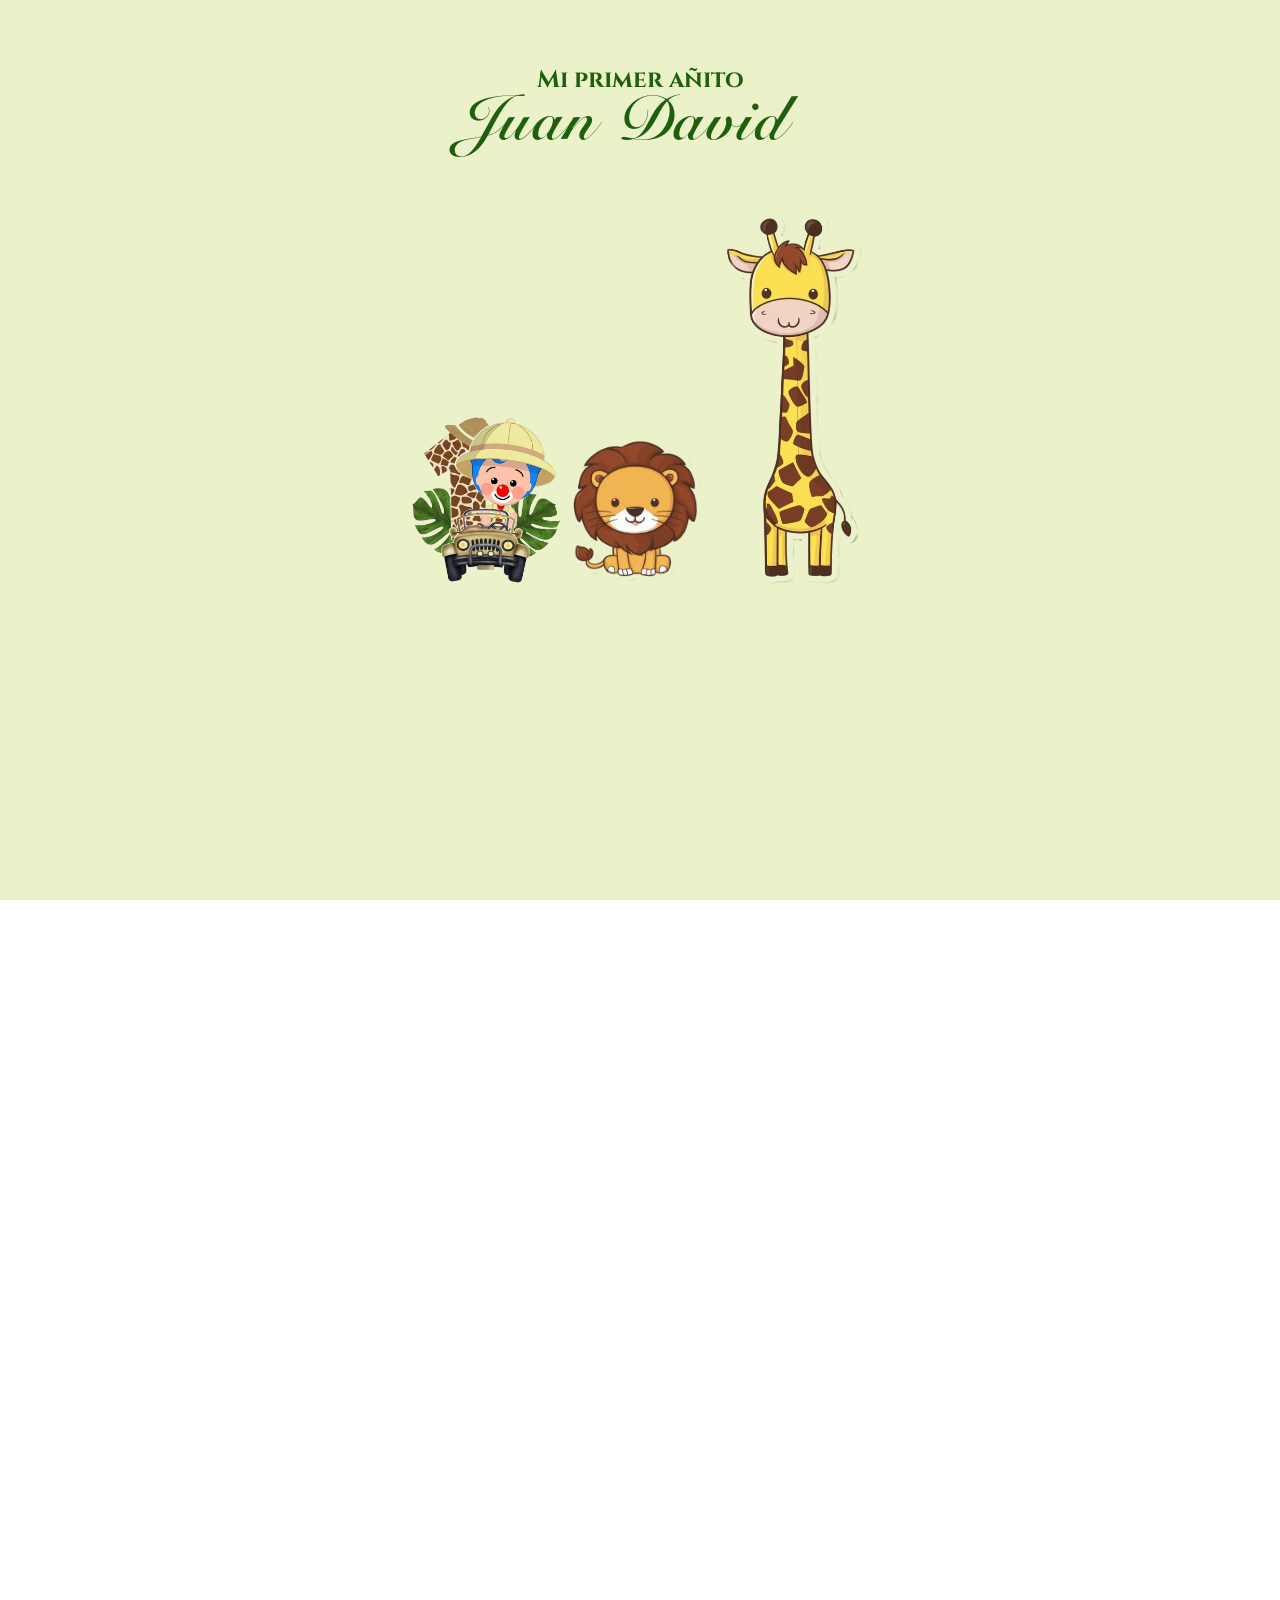
<file: index.html>
<!DOCTYPE html>
<html lang="es">

<head>
    <meta charset="UTF-8" />
    <meta name="viewport" content="width=device-width, initial-scale=1.0" />
    <title>Mi primer añito Juan David</title>
    <link rel="stylesheet" href="styles.css" />
    <link rel="icon" type="image/x-icon" href="favicon.ico" />

    <!-- Google Fonts -->
    <link
        href="https://fonts.googleapis.com/css2?family=Cinzel&family=Herr+Von+Muellerhoff&family=Roboto:wght@300;400&display=swap"
        rel="stylesheet" />

    <!-- Open Graph Meta -->
    <meta property="og:title" content="Mi primer añito Juan David">
    <meta property="og:description" content="¡Te invito a celebrar mi primer añito el sábado 12 de setiembre!">
    <meta property="og:image" content="./assets/1.jpg">
    <meta property="og:type" content="website">
</head>

<body>
    <style>
        /* Ocultar el contenido principal al cargar */
        #content {
            display: none;
            /* Deja el encabezado libre de barras del navegador al abrir la invitación. */
            padding-top: clamp(64px, calc(env(safe-area-inset-top, 0px) + 72px), 110px);
        }

        /* Estilo del contenedor del loader */
        #loader {
            display: flex;
            flex-direction: column;
            justify-content: flex-start;
            align-items: center;
            position: fixed;
            top: 0;
            left: 0;
            width: 100%;
            height: 100%;
            height: 100dvh;
            padding-top: calc(env(safe-area-inset-top, 0px) + 64px);
            overflow: hidden;
            background-color: #ebf1c8;
            /* Cambia el color si es necesario */
            z-index: 9999;
        }

        .loader-heading {
            flex: 0 0 auto;
            margin-bottom: 25px;
            position: relative;
            z-index: 2;
        }

        .loader1 {
            width: 100%;
            margin-top: -35px;
        }

        #music-choice-modal {
            display: none;
            position: fixed;
            inset: 0;
            z-index: 10000;
            align-items: flex-start;
            justify-content: center;
            padding: calc(env(safe-area-inset-top, 0px) + 110px) 20px 30px;
            background: rgba(3, 38, 15, 0.48);
            backdrop-filter: blur(8px);
            -webkit-backdrop-filter: blur(8px);
        }

        #music-choice-modal.is-visible {
            display: flex;
        }

        .music-choice-card {
            width: min(100%, 330px);
            padding: 26px 22px 22px;
            color: #fff;
            text-align: center;
            background: linear-gradient(145deg, #8a491f, #526d1c);
            border: 2px solid #ebe99b;
            border-radius: 24px;
            box-shadow: 0 18px 45px rgba(0, 0, 0, 0.32);
        }

        .music-choice-card p {
            margin: 0 0 20px;
            font: 600 20px/1.35 "Roboto", sans-serif;
        }

        .music-choice-actions {
            display: flex;
            gap: 12px;
            justify-content: center;
        }

        .music-choice-actions button {
            min-width: 115px;
            padding: 11px 15px;
            border: 1px solid rgba(255, 255, 255, 0.72);
            border-radius: 999px;
            color: #24420f;
            background: #f4efad;
            font: 700 15px/1 "Roboto", sans-serif;
            cursor: pointer;
        }

        body.music-choice-open {
            overflow: hidden;
        }

        @media (max-width: 480px) {
            #loader {
                padding-top: calc(env(safe-area-inset-top, 0px) + 72px);
            }
        }
    </style>
    <div id="loader" style="text-align: center;">
        <div class="loader-heading">
            <h1 class="subtitle" style="color: rgb(30, 95, 12); margin-bottom: -18px;">Mi primer añito</h1>
            <h1 class="title" style="color: rgb(30, 95, 12);">Juan David</h1>
        </div>
        <div class="loader1">
            <img src="assets/1.png" alt="Cargando..." style="width: 150px; margin: auto; margin-top: 45px;" />
            <img src="assets/leon.png" alt="Cargando..." style="width: 150px; margin: auto; margin-top: 45px;" />
            <img src="assets/jirafa.png" alt="Cargando..." style="width: 150px; margin: auto; margin-top: 45px;" />
        </div>
    </div>
    <div id="music-choice-modal" role="dialog" aria-modal="true" aria-labelledby="music-choice-title">
        <div class="music-choice-card">
            <p id="music-choice-title">¿Quieres ver la invitación con música?</p>
            <div class="music-choice-actions">
                <button type="button" id="music-yes">Sí, con música</button>
                <button type="button" id="music-no">No, gracias</button>
            </div>
        </div>
    </div>
    <script>
        window.addEventListener('load', function () {
            // Mantén el loader visible durante un tiempo fijo
            setTimeout(function () {
                // Oculta el loader
                document.getElementById('loader').style.display = 'none';
                // Muestra el contenido principal
                document.getElementById('content').style.display = 'block';
                document.getElementById('music-choice-modal').classList.add('is-visible');
                document.body.classList.add('music-choice-open');
            }, 3000); // 3000 milisegundos = 3 segundos
        });
    </script>
    <script>
        const createFireflies = (count, isBackground = false) => {
            const group = [];

            for (let i = 0; i < count; i++) {
                const el = document.createElement('div');
                el.classList.add('firefly');
                el.classList.add(isBackground ? 'background-firefly' : 'foreground-firefly');
                document.body.appendChild(el);

                group.push({
                    el,
                    x: Math.random() * window.innerWidth,
                    y: Math.random() * window.innerHeight,
                    dx: (Math.random() - 0.5) * (isBackground ? 0.3 : 0.7),
                    dy: (Math.random() - 0.5) * (isBackground ? 0.3 : 0.7),
                    scale: isBackground
                        ? Math.random() * 0.3 + 0.3
                        : Math.random() * 0.5 + 0.7,
                    opacity: isBackground
                        ? Math.random() * 0.3 + 0.2
                        : Math.random() * 0.5 + 0.5,
                    speedFactor: isBackground ? 0.5 : 1
                });
            }

            return group;
        };

        const backgroundFlies = createFireflies(30, true);
        const foregroundFlies = createFireflies(30, false);
        const fireflies = [...backgroundFlies, ...foregroundFlies];

        let scrollY = 0;
        window.addEventListener('scroll', () => {
            scrollY = window.scrollY;
        });

        window.addEventListener('touchstart', (e) => {
            const touchX = e.touches[0].clientX;
            const touchY = e.touches[0].clientY;

            fireflies.forEach(f => {
                const dx = f.x - touchX;
                const dy = f.y - touchY;
                const dist = Math.sqrt(dx * dx + dy * dy);
                if (dist < 150) {
                    f.dx += dx / dist * 0.5;
                    f.dy += dy / dist * 0.5;
                }
            });
        });

        function animate() {
            fireflies.forEach(f => {
                f.x += f.dx * f.speedFactor;
                f.y += f.dy * f.speedFactor + scrollY * 0.0005;

                // Rebote de bordes
                if (f.x < 0 || f.x > window.innerWidth) f.dx *= -1;
                if (f.y < 0 || f.y > window.innerHeight) f.dy *= -1;

                f.el.style.transform = `translate(${f.x}px, ${f.y}px) scale(${f.scale})`;
                f.el.style.opacity = `${f.opacity + Math.sin(Date.now() * 0.002 + f.x) * 0.2}`;
            });

            requestAnimationFrame(animate);
        }

        animate();
    </script>
    <div id="content">

        <section class="section">
            <h1 class="title reveal" id="jireh">Juan David</h1>
            <div class="main-animals-container show">
                <img src="assets/leon.png" alt="León" class="animal animal-leon" />
                <img src="assets/jirafa.png" alt="Jirafa" class="animal animal-jirafa" />
                <img src="assets/1.png" alt="Plin Plin en camioneta" class="main-image animal-main" id="BW" />
            </div>

            <div class="camino-container">
                <img src="assets/camino.png" alt="León" class="camino" />
            </div>

            <style>
                .main-animals-container {
                    position: relative;
                    width: 320px;
                    height: 270px;
                    margin: 0 auto 10px auto;
                    display: flex;
                    align-items: flex-end;
                    justify-content: center;
                    pointer-events: none;
                }

                .main-animals-container img {
                    position: absolute;
                    opacity: 0;
                    transition:
                        opacity 0.8s cubic-bezier(.4, 1.6, .6, 1),
                        transform 1.2s cubic-bezier(.4, 1.6, .6, 1);
                    will-change: opacity, transform;
                }

                .animal-leon {
                    left: 0;
                    bottom: 10px;
                    width: 120px;
                    z-index: 1;
                    transform: translateY(40px) scale(0.92) rotate(-7deg);
                    transition-delay: 0.1s;
                }

                .animal-jirafa {
                    right: 0;
                    bottom: 10px;
                    width: 120px;
                    z-index: 1;
                    transform: translateY(40px) scale(0.92) rotate(7deg);
                    transition-delay: 0.2s;
                }

                .animal-main {
                    left: 50%;
                    transform: translate(-50%, 40px) scale(0.98);
                    width: 160px;
                    z-index: 2;
                    transition-delay: 0.35s;
                }

                .main-animals-container.show .animal-leon,
                .main-animals-container.show .animal-jirafa,
                .main-animals-container.show .animal-main {
                    opacity: 1;
                    transform: translateY(0) scale(1) rotate(0);
                }

                /* Animaciones en bucle */
                .main-animals-container.show .animal-leon {
                    animation: leonPerseguir 4s ease-in-out infinite;
                }

                .main-animals-container.show .animal-jirafa {
                    animation: jirafaPerseguir 4s ease-in-out infinite;
                }

                .main-animals-container.show .animal-main {
                    animation: camionetaRebote 2.6s ease-in-out infinite;
                }

                /* Keyframes */
                @keyframes leonPerseguir {

                    0%,
                    100% {
                        transform: translate(0, 0) scale(1) rotate(0);
                    }

                    50% {
                        transform: translate(30px, 0) scale(1) rotate(0);
                    }
                }

                @keyframes jirafaPerseguir {

                    0%,
                    100% {
                        transform: translate(0, 0) scale(1) rotate(0);
                    }

                    50% {
                        transform: translate(-30px, 0) scale(1) rotate(0);
                    }
                }

                @keyframes camionetaRebote {

                    0%,
                    100% {
                        transform: translate(-50%, 0) scale(1);
                    }

                    50% {
                        transform: translate(-50%, -5px) scale(1.02);
                    }
                }
            </style>
            <p class="subtitle reveal-left"> ¡Mi primer añito!</p>
            <p class="subtitle reveal-left" style="padding-inline: 50px;">TU PRESENCIA ES ALTAMENTE APRECIADA EN ESTE MOMENTO TAN ESPECIAL.</p>
            <p class="subtitle reveal-left" style="margin-bottom: 0px;">Sábado 12 de setiembre de 2026.</p>
            <div id="countdown" class="countdown-timer subtitle reveal-left">
                <div class="countdown-circle">
                    <div class="countdown-segment">
                        <span id="days" class="countdown-number">00</span>
                        <span class="countdown-label">Días</span>
                    </div>
                    <div class="countdown-segment">
                        <span id="hours" class="countdown-number">00</span>
                        <span class="countdown-label">Horas</span>
                    </div>
                    <div class="countdown-segment">
                        <span id="minutes" class="countdown-number">00</span>
                        <span class="countdown-label">Min</span>
                    </div>
                    <div class="countdown-segment">
                        <span id="seconds" class="countdown-number">00</span>
                        <span class="countdown-label">Seg</span>
                    </div>
                </div>
            </div>
            <script>
                function updateCountdownElegant() {
                    const targetDate = new Date("2026-09-12T15:00:00-05:00").getTime();
                    const now = new Date().getTime();
                    const difference = targetDate - now;

                    if (difference <= 0) {
                        document.getElementById("countdown").innerHTML = "<span style='color:#b37e34;font-weight:bold;'>¡Ya comenzó la celebración!</span>";
                        return;
                    }

                    const days = Math.floor(difference / (1000 * 60 * 60 * 24));
                    const hours = Math.floor((difference % (1000 * 60 * 60 * 24)) / (1000 * 60 * 60));
                    const minutes = Math.floor((difference % (1000 * 60 * 60)) / (1000 * 60));
                    const seconds = Math.floor((difference % (1000 * 60)) / 1000);

                    document.getElementById("days").textContent = days.toString().padStart(2, '0');
                    document.getElementById("hours").textContent = hours.toString().padStart(2, '0');
                    document.getElementById("minutes").textContent = minutes.toString().padStart(2, '0');
                    document.getElementById("seconds").textContent = seconds.toString().padStart(2, '0');
                }
                updateCountdownElegant();
                setInterval(updateCountdownElegant, 1000);
            </script>
        </section>

        <div class="card">
            <h1 class="title reveal">Mi primer añito</h1>
            <p class="subtitle reveal-left" style="padding-inline: 30px;">“Hace un año nuestras vidas cambiaron para
                siempre. Llegaste pequeñito, pero llenaste nuestros corazones de un amor inmenso. Hoy celebramos tu
                primer año de vida y queremos que seas parte de este momento tan especial.”</p>
        </div>

        <div class="container">
            <img src="assets/1.jpg" alt="Juan David sonriendo en la cama" class="caminoimg image-reveal" />
        </div>
        <div class="container">
            <img src="assets/2.jpg" alt="Juan David sonriendo" class="caminoimg reveal-left" />
        </div>
        <div class="container">
            <img src="assets/3.jpg" alt="Juan David sentado y sonriendo" class="caminoimg reveal-right" />
        </div>
        <div class="container">
            <img src="assets/4.jpg" alt="Juan David en el estadio" class="caminoimg image-reveal" />
        </div>

        <style>
            .container {
                position: relative;
                width: 80%;
                height: auto;
                margin-block: 25px;
                overflow: hidden;
                border-radius: 25px;
                display: flex;
                flex-direction: column;
                margin-inline: auto;
            }

            .caminoimg {
                position: relative;
                display: block;
                width: 100%;
                height: auto;
                object-fit: contain;
            }

            /* La imagen conserva toda su proporción y el bebé no se recorta al revelarse. */
            .container .caminoimg.image-reveal.active,
            .container .caminoimg.reveal-left.active,
            .container .caminoimg.reveal-right.active {
                transform: none;
            }
        </style>

        <img src="./assets/perlas.png" alt="Rosa decorativa" id="di" class="decorative-rose reveal" />
        <section class="section">
            <h1 class="title reveal">Mis papis</h1>
            <p class="subtitle reveal-left">Mami: Katherine<br><br>Papi: Adrian</p>
        </section>
        <img src="./assets/animales.png" alt="Rosa decorativa" class="decorative-rose reveal" />
        <section class="section celebration-section">
            <h1 class="title reveal">Celebración</h1>
            <div class="balloon-cluster balloon-cluster--celebration" aria-hidden="true">
                <span class="balloon balloon--gold"></span>
                <span class="balloon balloon--olive"></span>
                <span class="balloon balloon--cream"></span>
            </div>
            <div class="celebration-details">
                <p class="text celebration-date reveal-left">
                    La celebración se llevará a cabo el<br />
                    sábado 12 de setiembre de 2026.
                </p>
                <p class="text celebration-time reveal-left">Hora: 3:00 p. m.</p>
                <p class="text celebration-address reveal-left">
                    Dirección: Loma del Pilar 322,<br />
                    Santiago de Surco
                </p>
            </div>
        </section>
        <style>
            /* Mantiene el orden y el aire entre los datos de celebración. */
            .celebration-details {
                text-align: center;
            }

            .celebration-details .text {
                max-width: 560px;
                margin-inline: auto;
                padding-inline: 20px;
            }

            .celebration-date {
                margin-top: 34px;
            }

            .celebration-time,
            .celebration-address {
                margin-top: 52px;
            }
        </style>
        <img src="./assets/lu.png" alt="Rosa decorativa" class="decorative-rose reveal" />
        <div class="subtitle reveal-left" style="text-align: center;">
            ¡LOS ESPERAMOS PARA CELEBRAR MI CUMPLEAÑOS!
        </div>

        <div class="header" hidden aria-hidden="true">
            <div class="text" style="text-align: center;">Confirma tu asistencia</div>
            <div class="svg-accept">
                <svg version="1.0" xmlns="http://www.w3.org/2000/svg" width="200px" height="200px"
                    viewBox="0 0 512.000000 512.000000" preserveAspectRatio="xMidYMid meet">

                    <g transform="translate(0.000000,512.000000) scale(0.100000,-0.100000)" fill="#ebe99b"
                        stroke="none">
                        <path d="M745 5102 c-62 -21 -114 -60 -150 -111 -55 -80 -55 -85 -55 -717 l0
            -583 -259 -187 c-147 -106 -264 -197 -270 -211 -8 -17 -11 -432 -11 -1436 0
            -1219 2 -1421 15 -1470 48 -185 187 -324 372 -372 86 -23 4260 -23 4346 0 185
            48 324 187 372 372 13 49 15 250 15 1464 0 942 -3 1416 -10 1436 -8 22 -70 73
            -270 217 l-259 187 -3 602 c-3 592 -3 603 -24 648 -28 60 -93 125 -153 153
            l-46 21 -1100 3 c-815 2 -1107 -1 -1128 -9 -37 -16 -57 -46 -57 -87 0 -41 13
            -68 43 -84 17 -10 256 -14 1114 -18 l1093 -5 27 -28 28 -27 2 -1003 3 -1002
            -611 -498 -610 -497 -157 113 c-86 63 -177 126 -202 140 -139 79 -341 79 -480
            0 -25 -14 -116 -77 -202 -140 l-157 -113 -610 497 -611 498 3 1002 2 1003 28
            27 27 28 308 5 c319 5 340 8 362 50 13 24 13 76 0 101 -25 46 -50 49 -372 49
            -261 -1 -310 -3 -353 -18z m-205 -1872 l0 -211 -99 81 c-55 45 -117 96 -137
            114 l-37 32 133 97 c73 53 134 97 136 97 2 0 4 -95 4 -210z m4189 106 l124
            -90 -37 -32 c-20 -18 -82 -69 -137 -114 l-99 -81 0 211 c0 166 3 210 13 204 6
            -4 68 -48 136 -98z m-3127 -1440 c103 -83 187 -153 187 -156 0 -4 -1542 -1123
            -1575 -1143 -12 -7 -14 187 -14 1217 l0 1225 608 -496 c334 -273 691 -564 794
            -647z m3316 -690 l-3 -616 -792 572 c-436 315 -792 575 -792 578 0 3 357 295
            792 650 l792 645 3 -607 c1 -333 1 -884 0 -1222z m-2241 744 c23 -10 430 -299
            904 -642 l861 -623 -517 -5 -517 -5 -29 -33 c-38 -42 -38 -82 0 -124 l29 -33
            664 -5 663 -5 73 -53 c39 -30 72 -59 72 -66 0 -26 -73 -96 -128 -123 l-57 -28
            -2135 0 -2135 0 -57 28 c-55 27 -128 97 -128 123 0 13 2129 1557 2188 1588 74
            38 169 40 249 6z" />
                        <path d="M2955 669 c-74 -43 -73 -140 4 -179 72 -37 159 47 127 123 -7 18 -20
            38 -29 45 -22 18 -78 24 -102 11z" />
                        <path d="M1735 5111 c-60 -25 -79 -110 -35 -156 61 -65 170 -23 170 65 0 70
            -70 117 -135 91z" />
                        <path d="M2390 4565 c-413 -75 -729 -385 -814 -797 -21 -100 -21 -286 0 -386
            62 -301 250 -554 513 -690 120 -62 195 -88 313 -107 117 -19 199 -19 316 0
            415 68 740 381 826 797 21 100 21 286 0 386 -51 248 -179 453 -380 609 -62 48
            -205 122 -291 152 -145 49 -333 63 -483 36z m312 -199 c307 -60 535 -266 630
            -566 20 -65 23 -96 23 -225 0 -168 -15 -236 -80 -366 -147 -292 -483 -473
            -803 -432 -330 43 -583 255 -684 573 -20 65 -23 96 -23 225 0 129 3 160 23
            225 109 345 411 575 764 579 42 1 109 -5 150 -13z" />
                        <path d="M2955 3949 c-19 -6 -113 -93 -282 -261 l-253 -253 -112 112 c-62 62
            -124 116 -139 121 -61 23 -129 -27 -129 -95 0 -33 13 -50 168 -205 167 -167
            167 -168 212 -168 l45 0 307 308 c290 289 308 309 308 343 0 66 -62 115 -125
            98z" />
                    </g>
                </svg>
            </div>
            <div class="divider1"></div>
        </div>
        <div class="personal" id="personal" style="display: none; margin-top: 50px;">
            <div class="section-title title" id="passes-title" style="margin-bottom: 25px;">Pase</div>
            <h1 class="footer subtitle" id="name"
                style="text-align: center; font-size:30px; font-weight: bold; margin-block: 5px;"></h1>
            <div class="footer subtitle reveal-left" style="margin-bottom: 5px;">
                Tenemos Reservado <br>
            </div>
            <p id="passnumbers" class="subtitle reveal-left"></p>
            <div class="footer text" id="places-text" style="margin-top:10px">
                Lugar
            </div>
        </div>
        <script>
            document.addEventListener('DOMContentLoaded', function () {
                // Obtener información de la URL
                const urlParams = window.location.search;

                const personal = document.getElementById('personal');

                if (urlParams) {
                    // Quitar el '?' del inicio
                    const paramsString = urlParams.substring(1);

                    // Decodificar los parámetros de la URL
                    const decodedParams = decodeURIComponent(paramsString);

                    // Dividir por guiones
                    const parts = decodedParams.split('-');

                    // Si hay suficientes partes (nombre, apellido, número)
                    if (parts.length >= 3) {
                        const firstName = parts[0];
                        const lastName = parts[1];
                        const numPasses = parts[2];
                        const passCount = Number(numPasses);

                        // Mostrar el pase únicamente para enlaces personalizados válidos.
                        if (firstName && lastName && Number.isInteger(passCount) && passCount > 0) {
                            personal.style.display = 'flex';
                            document.getElementById('name').textContent = `${firstName} ${lastName}`;
                            document.getElementById('passnumbers').textContent = passCount;

                            // Cambiar singular/plural según el número.
                            if (passCount === 1) {
                                document.getElementById('passes-title').textContent = "Pase";
                                document.getElementById('places-text').textContent = "Lugar";
                            } else {
                                document.getElementById('passes-title').textContent = "Pases";
                                document.getElementById('places-text').textContent = "Lugares";
                            }
                        }
                    }
                }
            });
        </script>
        <style>
            #passnumbers {
                border: 3px solid #ebe99b;
                text-align: center;
                padding-inline: 50px;
                font-size: 80px;
                margin: 15px;
            }

            .personal {
                display: flex;
                justify-items: center;
                align-items: center;
                flex-direction: column;
            }
        </style>
    </div>
    <img src="./assets/lagarto.png" alt="Rosa decorativa" class="decorative-rose reveal" />

    <div class="totens">
        <section class="section">
            <h1 class="title reveal">Regalos</h1>
            <div><svg width="100px" height="200px" viewBox="0 0 24 24" fill="none" xmlns="http://www.w3.org/2000/svg">
                    <g id="SVGRepo_bgCarrier" stroke-width="0"></g>
                    <g id="SVGRepo_tracerCarrier" stroke-linecap="round" stroke-linejoin="round"></g>
                    <g id="SVGRepo_iconCarrier">
                        <path
                            d="M12 7V20M12 7H8.46429C7.94332 7 7.4437 6.78929 7.07533 6.41421C6.70695 6.03914 6.5 5.53043 6.5 5C6.5 4.46957 6.70695 3.96086 7.07533 3.58579C7.4437 3.21071 7.94332 3 8.46429 3C11.2143 3 12 7 12 7ZM12 7H15.5357C16.0567 7 16.5563 6.78929 16.9247 6.41421C17.293 6.03914 17.5 5.53043 17.5 5C17.5 4.46957 17.293 3.96086 16.9247 3.58579C16.5563 3.21071 16.0567 3 15.5357 3C12.7857 3 12 7 12 7ZM5 12H19V17.8C19 18.9201 19 19.4802 18.782 19.908C18.5903 20.2843 18.2843 20.5903 17.908 20.782C17.4802 21 16.9201 21 15.8 21H8.2C7.07989 21 6.51984 21 6.09202 20.782C5.71569 20.5903 5.40973 20.2843 5.21799 19.908C5 19.4802 5 18.9201 5 17.8V12ZM4.6 12H19.4C19.9601 12 20.2401 12 20.454 11.891C20.6422 11.7951 20.7951 11.6422 20.891 11.454C21 11.2401 21 10.9601 21 10.4V8.6C21 8.03995 21 7.75992 20.891 7.54601C20.7951 7.35785 20.6422 7.20487 20.454 7.10899C20.2401 7 19.9601 7 19.4 7H4.6C4.03995 7 3.75992 7 3.54601 7.10899C3.35785 7.20487 3.20487 7.35785 3.10899 7.54601C3 7.75992 3 8.03995 3 8.6V10.4C3 10.9601 3 11.2401 3.10899 11.454C3.20487 11.6422 3.35785 11.7951 3.54601 11.891C3.75992 12 4.03995 12 4.6 12Z"
                            stroke="#ebe99b" stroke-width="2" stroke-linecap="round" stroke-linejoin="round"></path>
                    </g>
                </svg>
            </div>
            <p class="text">Aprecio cada gesto de cariño en este día tan especial. Si desean hacerme un regalo, pueden
                elegir el detalle que prefieran. Todo será
                recibido con mucha
                alegría y gratitud.
            </p>
            <!-- <img src="./assets/qr.jpeg" alt="Rosa decorativa" class="qr decorative-rose reveal" /> -->
        </section>
    </div>
    <div class="actions-wrapper">
        <div class="totens action-group" id="confirmation-section">
        <div class="toten2">
            <svg class="anim-fiesta" xmlns="http://www.w3.org/2000/svg" viewBox="0 0 130 130" width="130" height="130"
                preserveAspectRatio="xMidYMid meet">
                <defs>
                    <clipPath id="__lottie_element_36">
                        <rect width="130" height="130" x="0" y="0"></rect>
                    </clipPath>
                </defs>
                <g clip-path="url(#__lottie_element_36)">
                    <g transform="matrix(1,0,0,1,4.901298522949219,11.877037048339844)" opacity="0.7761166198485527"
                        style="display: block;">
                        <g opacity="1" transform="matrix(1,0,0,1,75.55999755859375,23.030000686645508)">
                            <path stroke-linecap="round" stroke-linejoin="miter" fill-opacity="0" stroke-miterlimit="10"
                                stroke="#cc8e30" stroke-opacity="1" stroke-width="3.531"
                                d=" M9.35200023651123,-2.2809998989105225 C9.166999816894531,-2.8489999771118164 8.673999786376953,-3.26200008392334 8.083000183105469,-3.3480000495910645 C8.083000183105469,-3.3480000495910645 3.4709999561309814,-4.019999980926514 3.4709999561309814,-4.019999980926514 C3.4709999561309814,-4.019999980926514 1.4149999618530273,-8.197999954223633 1.4149999618530273,-8.197999954223633 C0.9570000171661377,-8.97700023651123 -0.04600000008940697,-9.236000061035156 -0.824999988079071,-8.777000427246094 C-1.0640000104904175,-8.63599967956543 -1.2630000114440918,-8.437999725341797 -1.4049999713897705,-8.197999954223633 C-1.4049999713897705,-8.197999954223633 -3.4709999561309814,-4.019999980926514 -3.4709999561309814,-4.019999980926514 C-3.4709999561309814,-4.019999980926514 -8.083000183105469,-3.3480000495910645 -8.083000183105469,-3.3480000495910645 C-8.942000389099121,-3.2239999771118164 -9.536999702453613,-2.427999973297119 -9.413000106811523,-1.5700000524520874 C-9.36299991607666,-1.2280000448226929 -9.204000473022461,-0.9120000004768372 -8.956999778747559,-0.6700000166893005 C-8.956999778747559,-0.6700000166893005 -5.619999885559082,2.5829999446868896 -5.619999885559082,2.5829999446868896 C-5.619999885559082,2.5829999446868896 -6.406000137329102,7.176000118255615 -6.406000137329102,7.176000118255615 C-6.557000160217285,8.029999732971191 -5.986999988555908,8.845000267028809 -5.131999969482422,8.996000289916992 C-4.788000106811523,9.057000160217285 -4.433000087738037,9.001999855041504 -4.125,8.83899974822998 C-4.125,8.83899974822998 0.0010000000474974513,6.663000106811523 0.0010000000474974513,6.663000106811523 C0.0010000000474974513,6.663000106811523 4.125999927520752,8.833000183105469 4.125999927520752,8.833000183105469 C4.894000053405762,9.237000465393066 5.8429999351501465,8.940999984741211 6.247000217437744,8.17300033569336 C6.4079999923706055,7.867000102996826 6.464000225067139,7.515999794006348 6.406000137329102,7.176000118255615 C6.406000137329102,7.176000118255615 5.619999885559082,2.5829999446868896 5.619999885559082,2.5829999446868896 C5.619999885559082,2.5829999446868896 8.956000328063965,-0.6700000166893005 8.956000328063965,-0.6700000166893005 C9.383999824523926,-1.0889999866485596 9.538000106811523,-1.7130000591278076 9.35200023651123,-2.2809998989105225z">
                            </path>
                        </g>
                    </g>
                    <g transform="matrix(1,0,0,1,-12.5,-20)" opacity="1" style="display: block;">
                        <g opacity="1" transform="matrix(1,0,0,1,56.909000396728516,38.75400161743164)">
                            <path stroke-linecap="round" stroke-linejoin="miter" fill-opacity="0" stroke-miterlimit="10"
                                stroke="#cc8e30" stroke-opacity="1" stroke-width="3.531"
                                d=" M5.057000160217285,0 C5.057000160217285,2.7929999828338623 2.7929999828338623,5.057000160217285 0,5.057000160217285 C-2.7929999828338623,5.057000160217285 -5.057000160217285,2.7929999828338623 -5.057000160217285,0 C-5.057000160217285,-2.7920000553131104 -2.7929999828338623,-5.057000160217285 0,-5.057000160217285 C2.7929999828338623,-5.057000160217285 5.057000160217285,-2.7920000553131104 5.057000160217285,0z">
                            </path>
                        </g>
                    </g>
                    <g transform="matrix(1,0,0,1,1.6558074951171875,2.271503448486328)" opacity="0.4720528386105976"
                        style="display: block;">
                        <g opacity="1" transform="matrix(1,0,0,1,98.23699951171875,85.31300354003906)">
                            <path stroke-linecap="round" stroke-linejoin="miter" fill-opacity="0" stroke-miterlimit="10"
                                stroke="#cc8e30" stroke-opacity="1" stroke-width="3.531"
                                d=" M5.057000160217285,0 C5.057000160217285,2.7929999828338623 2.7929999828338623,5.057000160217285 0,5.057000160217285 C-2.7929999828338623,5.057000160217285 -5.057000160217285,2.7929999828338623 -5.057000160217285,0 C-5.057000160217285,-2.7929999828338623 -2.7929999828338623,-5.057000160217285 0,-5.057000160217285 C2.7929999828338623,-5.057000160217285 5.057000160217285,-2.7929999828338623 5.057000160217285,0z">
                            </path>
                        </g>
                    </g>
                    <g transform="matrix(1,0,0,1,9.500003814697266,4.5)" opacity="0.7761166198485527"
                        style="display: block;">
                        <g opacity="1" transform="matrix(1,0,0,1,85.64399719238281,46.60100173950195)">
                            <path stroke-linecap="round" stroke-linejoin="miter" fill-opacity="0" stroke-miterlimit="10"
                                stroke="#cc8e30" stroke-opacity="1" stroke-width="3.531"
                                d=" M-0.9639999866485596,-0.871999979019165 C-0.9639999866485596,-0.871999979019165 0.9639999866485596,0.871999979019165 0.9639999866485596,0.871999979019165">
                            </path>
                        </g>
                        <g opacity="1" transform="matrix(1,0,0,1,91.30599975585938,43.941001892089844)">
                            <path stroke-linecap="round" stroke-linejoin="miter" fill-opacity="0" stroke-miterlimit="10"
                                stroke="#cc8e30" stroke-opacity="1" stroke-width="3.531"
                                d=" M-0.04399999976158142,-1.7879999876022339 C-0.04399999976158142,-1.7879999876022339 0.04399999976158142,1.7879999876022339 0.04399999976158142,1.7879999876022339">
                            </path>
                        </g>
                        <g opacity="1" transform="matrix(1,0,0,1,0,0)">
                            <path stroke-linecap="round" stroke-linejoin="miter" fill-opacity="0" stroke-miterlimit="10"
                                stroke="#cc8e30" stroke-opacity="1" stroke-width="3.531"
                                d=" M91.3479995727539,58.45899963378906 C91.3479995727539,58.45899963378906 91.3479995727539,61.78499984741211 91.3479995727539,61.78499984741211">
                            </path>
                        </g>
                        <g opacity="1" transform="matrix(1,0,0,1,96.86199951171875,57.849998474121094)">
                            <path stroke-linecap="round" stroke-linejoin="miter" fill-opacity="0" stroke-miterlimit="10"
                                stroke="#cc8e30" stroke-opacity="1" stroke-width="3.531"
                                d=" M-1.1540000438690186,-1.1349999904632568 C-1.1540000438690186,-1.1349999904632568 1.1540000438690186,1.1349999904632568 1.1540000438690186,1.1349999904632568">
                            </path>
                        </g>
                        <g opacity="1" transform="matrix(1,0,0,1,0,0)">
                            <path stroke-linecap="round" stroke-linejoin="miter" fill-opacity="0" stroke-miterlimit="10"
                                stroke="#cc8e30" stroke-opacity="1" stroke-width="3.531"
                                d=" M97.88800048828125,52.356998443603516 C97.88800048828125,52.356998443603516 100.50399780273438,52.356998443603516 100.50399780273438,52.356998443603516">
                            </path>
                        </g>
                        <g opacity="1" transform="matrix(1,0,0,1,96.9729995727539,46.66899871826172)">
                            <path stroke-linecap="round" stroke-linejoin="miter" fill-opacity="0" stroke-miterlimit="10"
                                stroke="#cc8e30" stroke-opacity="1" stroke-width="3.531"
                                d=" M-1.003000020980835,0.9779999852180481 C-1.003000020980835,0.9779999852180481 1.003000020980835,-0.9779999852180481 1.003000020980835,-0.9779999852180481">
                            </path>
                        </g>
                    </g>
                    <g transform="matrix(1,0,0,1,9.500003814697266,4.5)" opacity="1" style="display: block;">
                        <g opacity="1" transform="matrix(1,0,0,1,69.16699981689453,74.1520004272461)">
                            <path stroke-linecap="round" stroke-linejoin="miter" fill-opacity="0" stroke-miterlimit="10"
                                stroke="#cc8e30" stroke-opacity="1" stroke-width="3.531"
                                d="  M-17.038000106811523,2.071000099182129 C-17.038000106811523,2.071000099182129 2.2160000801086426,-4.184999942779541 13.038000106811523,2.184999942779541">
                            </path>
                        </g>
                    </g>
                    <g transform="matrix(1,0,0,1,9.500003814697266,4.5)" opacity="1" style="display: block;">
                        <g opacity="1" transform="matrix(1,0,0,1,72.7030029296875,60.55099868774414)">
                            <path stroke-linecap="round" stroke-linejoin="miter" fill-opacity="0" stroke-miterlimit="10"
                                stroke="#cc8e30" stroke-opacity="1" stroke-width="3.531"
                                d=" M-17.339000701904297,8.194999694824219 C-17.339000701904297,8.194999694824219 17.339000701904297,-8.194999694824219 17.339000701904297,-8.194999694824219">
                            </path>
                        </g>
                    </g>
                    <g transform="matrix(1,0,0,1,9.500003814697266,4.5)" opacity="1" style="display: block;">
                        <g opacity="1"
                            transform="matrix(-0.9933285713195801,0.11531856656074524,-0.11531856656074524,-0.9933285713195801,53.858001708984375,59.505001068115234)">
                            <path stroke-linecap="round" stroke-linejoin="miter" fill-opacity="0" stroke-miterlimit="10"
                                stroke="#cc8e30" stroke-opacity="1" stroke-width="3.531"
                                d=" M8.631999969482422,-7.672999858856201 C8.631999969482422,-7.672999858856201 -6.659999847412109,5.920000076293945 -8.460000038146973,7.519999980926514">
                            </path>
                        </g>
                    </g>
                    <g transform="matrix(1,0,0,1,9.500003814697266,4.5)" opacity="1" style="display: block;">
                        <g opacity="1" transform="matrix(1,0,0,1,43.04600143432617,48.16999816894531)">
                            <path stroke-linecap="round" stroke-linejoin="miter" fill-opacity="0" stroke-miterlimit="10"
                                stroke="#cc8e30" stroke-opacity="1" stroke-width="3.531"
                                d=" M-0.4359999895095825,-17.263999938964844 C-0.4359999895095825,-17.263999938964844 4.620999813079834,-2.7899999618530273 -4.620999813079834,17.263999938964844">
                            </path>
                        </g>
                    </g>
                    <g transform="matrix(0.9204199910163879,0,0,0.8299999833106995,8.79580020904541,24.540000915527344)"
                        opacity="1" style="display: block;">
                        <g opacity="1" transform="matrix(1,0,0,1,47.23099899291992,67.61399841308594)">
                            <path stroke-linecap="round" stroke-linejoin="miter" fill-opacity="0" stroke-miterlimit="10"
                                stroke="#cc8e30" stroke-opacity="1" stroke-width="3.531"
                                d=" M-15.63599967956543,-22.611000061035156 C-15.63599967956543,-22.611000061035156 -27.988000869750977,-24.674999237060547 -21.011999130249023,-10.725000381469727 C-21.011999130249023,-10.725000381469727 -8.109000205993652,18.570999145507812 17.177000045776367,23.628000259399414 C17.177000045776367,23.628000259399414 27.988000869750977,24.674999237060547 21.542999267578125,11.519000053405762">
                            </path>
                        </g>
                        <g opacity="1" transform="matrix(1,0,0,1,33.63600158691406,79.23300170898438)">
                            <path stroke-linecap="round" stroke-linejoin="miter" fill-opacity="0" stroke-miterlimit="10"
                                stroke="#cc8e30" stroke-opacity="1" stroke-width="3.531"
                                d=" M-15.468999862670898,-18.809999465942383 C-15.468999862670898,-18.809999465942383 -12.083000183105469,10.090999603271484 15.468999862670898,18.809999465942383">
                            </path>
                        </g>
                        <g opacity="1" transform="matrix(1,0,0,1,20.20199966430664,92.8290023803711)">
                            <path stroke-linecap="round" stroke-linejoin="miter" fill-opacity="0" stroke-miterlimit="10"
                                stroke="#cc8e30" stroke-opacity="1" stroke-width="3.531"
                                d=" M-4.409999847412109,-13.758999824523926 C-4.409999847412109,-13.758999824523926 -6.888000011444092,7.829999923706055 6.888000011444092,13.758999824523926">
                            </path>
                        </g>
                        <g opacity="1" transform="matrix(1,0,0,1,37.63999938964844,102.40299987792969)">
                            <path stroke-linecap="round" stroke-linejoin="miter" fill-opacity="0" stroke-miterlimit="10"
                                stroke="rgb(175,133,102)" stroke-opacity="1" stroke-width="10"
                                d=" M-26.767000198364258,-2.0920000076293945 C-26.767000198364258,-2.0920000076293945 -29.382999420166016,11.16100025177002 -29.382999420166016,11.16100025177002 C-29.382999420166016,11.16100025177002 29.382999420166016,-11.16100025177002 29.382999420166016,-11.16100025177002">
                            </path>
                        </g>
                    </g>
                </g>
            </svg>
            <p class="subtitle reveal-left">Confirma tu<br>asistencia</p>
        </div>
        <div class="toten2a"><a target="_blank" class="b2"
                href="https://api.whatsapp.com/send?phone=51983466060&amp;text=Hola,%20confirmo%20mi%20asistencia%20al%20primer%20a%C3%B1ito%20de%20Juan%20David%20el%20s%C3%A1bado%2012%20de%20setiembre.%20Mi%20nombre%20y%20apellido%20es:%20">Confirmar por WhatsApp</a>
        </div>
    </div>
    <div class="totens action-group" id="location-section">
        <div class="toten3"><svg version="1.0" xmlns="http://www.w3.org/2000/svg" width="80px" height="80px"
                viewBox="0 0 1280.000000 1280.000000" preserveAspectRatio="xMidYMid meet">
                <metadata>
                    Created by potrace 1.15, written by Peter Selinger 2001-2017
                </metadata>
                <g transform="translate(0.000000,1280.000000) scale(0.100000,-0.100000)" fill="#ebe99b" stroke="none">
                    <path d="M6335 12360 c-516 -49 -1002 -220 -1425 -502 -175 -116 -281 -200
       -419 -333 -193 -185 -350 -375 -478 -579 -474 -754 -590 -1678 -313 -2516 26
       -80 241 -676 478 -1325 1892 -5186 2434 -6670 2436 -6672 2 -2 204 547 449
       1219 245 673 890 2440 1433 3928 542 1488 1004 2757 1026 2820 328 963 133
       2036 -516 2840 -100 125 -313 336 -446 443 -441 355 -936 572 -1505 658 -157
       23 -560 34 -720 19z m498 -1415 c381 -67 721 -314 901 -654 158 -301 190 -666
       85 -986 -153 -465 -564 -804 -1051 -865 -295 -37 -607 38 -861 207 -95 63
       -249 213 -320 310 -238 331 -301 753 -172 1140 65 195 159 347 305 493 184
       185 418 308 673 355 102 18 333 18 440 0z" />
                </g>
            </svg>
            <p class="vendimiatext subtitle reveal-left">Ubicación</p>
        </div>
        <div class="toten3a"><a class="b2" href="https://www.google.com/maps/search/?api=1&amp;query=Loma%20del%20Pilar%20322%2C%20Santiago%20de%20Surco%2C%20Per%C3%BA" target="_blank">¿Cómo
                llegar?</a>
        </div>
        <img src="./assets/rana.png" alt="Rosa decorativa" id="rana" class="decorative-rose reveal"
            style="margin-top: 25px;" />
    </div>
        <div class="balloon-cluster balloon-cluster--actions" aria-hidden="true">
            <span class="balloon balloon--gold"></span>
            <span class="balloon balloon--rust"></span>
            <span class="balloon balloon--cream"></span>
        </div>
    </div>
    <div id="ron"> Desarrollado con <span class="heartfooter">♡</div>
    <footer>
        <div class="footergitfclick">
            <p>
                por <a href="https://www.facebook.com/giftclickbo" target="_blank" id="footerlink">
                    <svg xmlns="http://www.w3.org/2000/svg" width="933" height="533" fill="none" viewBox="0 0 933 533"
                        id="svggiftclick">
                        <path fill="#80310a"
                            d="M369.803 254.18H157.219A17.254 17.254 0 0 1 140 236.959v-12.18a17.255 17.255 0 0 1 17.219-17.221h212.584a17.255 17.255 0 0 1 17.219 17.221v12.18a17.254 17.254 0 0 1-17.219 17.221Zm-212.602-35.253a5.886 5.886 0 0 0-5.886 5.887v12.145a5.888 5.888 0 0 0 5.886 5.887h212.602a5.886 5.886 0 0 0 5.887-5.887v-12.18a5.888 5.888 0 0 0-5.887-5.887l-212.602.035Z" />
                        <path fill="#80310a"
                            d="M258.629 216.847c-1.235 0-2.461-.203-3.63-.599-23.652-8.003-52.627-21.575-56.275-40.77-1.762-9.183 2.379-18.067 12.231-26.44 9.852-8.372 19.281-10.928 28.023-7.667 18.294 6.804 26.789 37.738 30.702 62.503a11.234 11.234 0 0 1-6.354 11.925 11.225 11.225 0 0 1-4.679 1.048h-.018Zm-.158-11.21 5.604-.899-5.604.899ZM231.593 151.4c-3.877 0-8.336 2.116-13.306 6.311-6.521 5.517-9.341 10.769-8.424 15.634 1.956 10.294 20.567 22.58 48.572 32.08-4.653-29.312-13.606-49.777-23.405-53.425a9.799 9.799 0 0 0-3.437-.6Z" />
                        <path fill="#80310a"
                            d="M270.014 216.847a11.225 11.225 0 0 1-11.032-12.973c3.895-24.677 12.337-55.682 30.701-62.503 8.812-3.243 18.171-.67 28.023 7.668 9.852 8.337 13.976 17.238 12.231 26.439-3.648 19.195-32.622 32.767-56.274 40.77a11.319 11.319 0 0 1-3.649.599Zm27.054-65.447a9.803 9.803 0 0 0-3.437.6c-9.799 3.648-18.77 24.095-23.405 53.425 28.023-9.5 46.616-21.786 48.573-32.08.916-4.865-1.904-10.117-8.425-15.634-4.97-4.195-9.429-6.311-13.306-6.311ZM406.021 348.005c0-8.813.635-15.441 2.009-19.671 3.702-11.422 13.324-17.45 26.437-17.45 12.795 0 22.101 6.134 25.59 15.335.318.74.212 1.269-.423 1.586l-11.314 4.759c-.741.212-1.269 0-1.481-.529a13.48 13.48 0 0 0-12.337-7.403c-6.027 0-9.834 2.644-11.526 8.038-.74 2.327-1.163 7.403-1.163 15.335 0 7.932.423 13.114 1.163 15.44 1.692 5.288 5.604 7.932 11.738 7.932 5.498 0 10.151-2.749 11.526-7.403a26.44 26.44 0 0 0 .846-7.05.56.56 0 0 0-.635-.635h-9.728c-.74 0-1.058-.317-1.058-1.058v-10.152c0-.741.318-1.058 1.058-1.058h24.674c.74 0 1.057.317 1.057 1.058v5.922c.193 5.45-.4 10.9-1.762 16.181-3.525 11.422-13.43 17.979-26.225 17.979-13.113 0-22.735-6.028-26.437-17.45-1.374-4.266-2.009-10.893-2.009-19.706ZM475.179 324.632c-.74 0-1.057-.317-1.057-1.057v-10.471c0-.74.317-1.057 1.057-1.057h12.69c.74 0 1.057.317 1.057 1.057v10.471c0 .74-.317 1.057-1.057 1.057h-12.69Zm0 59.33c-.74 0-1.057-.317-1.057-1.057v-49.001c0-.741.317-1.058 1.057-1.058h12.69c.74 0 1.057.317 1.057 1.058v49.071c0 .74-.317 1.058-1.057 1.058l-12.69-.071ZM505.211 383.962c-.74 0-1.058-.317-1.058-1.057v-38.602a.556.556 0 0 0-.16-.474.558.558 0 0 0-.474-.16h-3.172c-.741 0-1.058-.318-1.058-1.058v-8.813c0-.741.317-1.058 1.058-1.058h3.172a.57.57 0 0 0 .474-.16.558.558 0 0 0 .16-.474v-2.433c0-12.338 5.711-17.626 17.977-17.626h5.816c.741 0 1.058.317 1.058 1.057v9.942c0 .74-.317 1.057-1.058 1.057h-3.278c-4.653 0-5.816 1.164-5.816 5.5v2.538a.57.57 0 0 0 .16.474.562.562 0 0 0 .475.16h8.354c.74 0 1.057.318 1.057 1.058v8.813c0 .74-.317 1.058-1.057 1.058h-8.354a.57.57 0 0 0-.475.16.556.556 0 0 0-.16.474v38.602c0 .74-.317 1.058-1.057 1.058l-12.584-.036ZM555.44 384.597c-11.738 0-16.285-5.182-16.285-17.027v-23.267a.556.556 0 0 0-.16-.474.558.558 0 0 0-.474-.16h-3.173c-.74 0-1.057-.318-1.057-1.058v-8.813c0-.741.317-1.058 1.057-1.058h3.173a.558.558 0 0 0 .61-.378.557.557 0 0 0 .024-.256v-13.749c0-.74.318-1.057 1.058-1.057h12.584c.74 0 1.057.317 1.057 1.057v13.749a.57.57 0 0 0 .378.61.57.57 0 0 0 .256.024h6.557c.74 0 1.057.317 1.057 1.058v8.813c0 .74-.317 1.058-1.057 1.058h-6.557a.557.557 0 0 0-.474.16.57.57 0 0 0-.16.474v22.632c0 3.808 1.269 5.077 4.653 5.077h2.538c.74 0 1.057.317 1.057 1.057v10.47c0 .741-.317 1.058-1.057 1.058h-5.605ZM571.408 348.004c0-8.989.634-15.546 2.009-19.388 3.807-11.528 12.901-17.627 25.59-17.627 12.161 0 20.938 5.817 25.062 15.97.317.634.212 1.057-.529 1.269l-11.526 5.182a.951.951 0 0 1-1.48-.529c-2.327-5.393-6.134-8.143-11.421-8.143a10.397 10.397 0 0 0-10.786 7.932c-.74 2.432-1.163 7.509-1.163 15.44 0 7.932.423 13.008 1.163 15.441a10.4 10.4 0 0 0 10.786 7.932c5.287 0 9.094-2.75 11.421-8.144a.95.95 0 0 1 1.48-.528l11.526 5.182c.741.211.846.634.529 1.269-4.124 10.153-12.901 15.969-25.062 15.969-12.689 0-21.783-6.134-25.59-17.626-1.375-4.054-2.009-10.611-2.009-19.601ZM649.554 384.597c-11.315 0-15.862-4.865-15.862-16.287v-55.206c0-.74.317-1.057 1.058-1.057h12.689c.74 0 1.058.317 1.058 1.057v54.043c0 3.278 1.48 4.865 4.441 4.865h2.221c.74 0 1.057.317 1.057 1.057v10.47c0 .741-.317 1.058-1.057 1.058h-5.605ZM667.108 324.632c-.74 0-1.058-.317-1.058-1.057v-10.471c0-.74.318-1.057 1.058-1.057h12.689c.741 0 1.058.317 1.058 1.057v10.471c0 .74-.317 1.057-1.058 1.057h-12.689Zm0 59.33c-.74 0-1.058-.317-1.058-1.057v-49.001c0-.741.318-1.058 1.058-1.058h12.689c.741 0 1.058.317 1.058 1.058v49.071c0 .74-.317 1.058-1.058 1.058l-12.689-.071ZM693.227 370.637a48.211 48.211 0 0 1 0-24.536c2.961-9.412 11.103-14.489 22.101-14.489a22.704 22.704 0 0 1 19.387 9.624 1.054 1.054 0 0 1 .208.785 1.048 1.048 0 0 1-.42.696l-9.2 6.028a1.061 1.061 0 0 1-1.265.104 1.063 1.063 0 0 1-.321-.316 9.682 9.682 0 0 0-8.142-4.441 7.454 7.454 0 0 0-7.931 5.499 40.933 40.933 0 0 0 0 17.626 7.453 7.453 0 0 0 7.931 5.464 9.676 9.676 0 0 0 8.142-4.442 1.06 1.06 0 0 1 1.586-.211l9.2 6.028a1.048 1.048 0 0 1 .42.696 1.045 1.045 0 0 1-.208.785 22.704 22.704 0 0 1-19.387 9.624c-10.998-.036-19.14-5.112-22.101-14.524ZM778.141 383.962a1.751 1.751 0 0 1-.948-.296 1.751 1.751 0 0 1-.638-.761l-11.421-20.623-5.287 6.557v14.101c0 .74-.317 1.058-1.058 1.058H746.1c-.74 0-1.058-.318-1.058-1.058v-69.8c0-.741.318-1.058 1.058-1.058h12.689c.741 0 1.058.317 1.058 1.058v38.778l14.699-18.085a2.548 2.548 0 0 1 2.009-1.058h13.535a.619.619 0 0 1 .423 1.058l-15.65 18.085 17.871 30.987c.211.423.106 1.057-.529 1.057h-14.064ZM359.564 242.828H168.639a21.874 21.874 0 0 0-21.854 21.857v106.234a21.868 21.868 0 0 0 21.854 21.856h190.925a21.868 21.868 0 0 0 21.854-21.856V264.614a21.872 21.872 0 0 0-21.854-21.786ZM334.89 351.301l16.937 30.194h-9.359l-15.139-29.666a7.478 7.478 0 0 0-5.288-3.983 7.624 7.624 0 0 0-1.374-.124 7.456 7.456 0 0 0-5.164 2.045l-4.776 4.354v-48.42l34.138 34.372h-3.525a7.528 7.528 0 0 0-6.398 3.779 7.525 7.525 0 0 0-.035 7.431l-.017.018Zm35.142 19.618a10.577 10.577 0 0 1-5.816 9.394l-16.302-29.065 6.168-.106a7.524 7.524 0 0 0 7.332-8.99 7.522 7.522 0 0 0-2.044-3.842l-46.987-47.309a7.523 7.523 0 0 0-12.865 5.288v66.31a7.526 7.526 0 0 0 12.601 5.57l7.473-6.804 10.222 20.041H168.639a10.575 10.575 0 0 1-10.574-10.576V264.526a10.575 10.575 0 0 1 10.574-10.576h190.925a10.576 10.576 0 0 1 10.574 10.576l-.106 106.393Z" />
                        <path fill="#80310a"
                            d="m356.303 378.551-17.377-30.97a1.624 1.624 0 0 1 .009-1.603 1.625 1.625 0 0 1 1.383-.811l11.015-.194a1.624 1.624 0 0 0 1.482-1.01 1.625 1.625 0 0 0-.354-1.758l-41.223-41.51a1.626 1.626 0 0 0-1.78-.37 1.627 1.627 0 0 0-1.005 1.516v58.167a1.617 1.617 0 0 0 .967 1.484 1.617 1.617 0 0 0 1.747-.285l9.799-8.937a1.63 1.63 0 0 1 1.383-.399 1.623 1.623 0 0 1 1.155.857l14.664 28.749h16.108l1.34-.705a1.626 1.626 0 0 0 .687-2.221Z" />
                    </svg>
                </a>
            </p>
        </div>
        <br>
        <p class="footnumber">Invitaciones virtuales <br> <br>+51 967707229</p>
    </footer>
    </div>
    </div>


</body>
<script>
    const observer = new IntersectionObserver((entries) => {
        entries.forEach((entry) => {
            if (entry.isIntersecting) {
                entry.target.classList.add("active");
            } else {
                entry.target.classList.remove("active"); // opcional para repetir animación
            }
        });
    }, { threshold: 0.1 });

    // Animaciones para textos
    document.querySelectorAll('.reveal, .reveal-left, .reveal-right').forEach((el) => {
        observer.observe(el);
    });

    // Animaciones para imágenes con efecto reveal
    document.querySelectorAll('.image-reveal').forEach((el, index) => {
        el.style.setProperty('--delay', `${index * 0.8}s`);
        observer.observe(el);
    });
</script>
<div id="music-player-bar">
    <div id="player-content">
        <div id="track-info">
            <div id="track-title">Mi Canción</div>
            <div id="track-controls">
                <button id="play-btn" style="padding-right: -8px !important;">
                    <svg viewBox="0 0 24 24" width="24" height="24" stroke="currentColor" fill="none">
                        <polygon points="5 3 19 12 5 21 5 3"></polygon>
                    </svg>
                </button>
                <button id="pause-btn" style="padding-right: 5px !important;">
                    <svg viewBox="0 0 24 24" width="24" height="24" stroke="currentColor" fill="none">
                        <line x1="10" y1="4" x2="10" y2="20"></line>
                        <line x1="18" y1="4" x2="18" y2="20"></line>
                    </svg>
                </button>
            </div>
        </div>
        <div id="progress-container">
            <div id="progress-bar">
                <div id="progress-current"></div>
            </div>
            <div id="time-display">00:00</div>
        </div>
    </div>
</div>
<style>
    #music-player-bar {

        position: fixed;
        bottom: 0;
        left: 0;
        right: 0;
        width: 95%;
        background: rgba(62, 123, 15, 0.55);
        backdrop-filter: blur(10px);
        -webkit-backdrop-filter: blur(10px);
        border-top: 1px solid rgba(255, 255, 255, 0.1);
        color: #fff;
        padding: 7px 0px;
        z-index: 1000;
        font-family: 'Helvetica Neue', Arial, sans-serif;
        border-radius: 40px;
        margin: 3%;
        box-shadow: 0 -10px 30px rgba(0, 0, 0, 0.15);
    }

    #player-content {
        max-width: 800px;
        margin: 5px auto;
        display: flex;
        flex-direction: column;
        gap: 5px;
        padding: 0 40px;
    }

    #track-info {
        display: flex;
        justify-content: space-between;
        align-items: center;
    }

    #track-title {
        font-size: 18px;
        font-weight: 500;
        letter-spacing: 0.5px;
        position: relative;
        padding-left: 28px;
    }

    #track-title::before {
        content: "♪";
        position: absolute;
        left: 0;
        top: 50%;
        transform: translateY(-50%);
        font-size: 24px;
        color: #ffffff;
    }

    #track-controls {
        display: flex;
        align-items: center;
        margin-right: 2px;
    }

    #play-btn,
    #pause-btn {
        background: rgba(255, 255, 255, 0.1);
        border: none;
        border-radius: 50%;
        width: 48px;
        height: 48px;
        display: flex;
        align-items: center;
        justify-content: center;
        cursor: pointer;
        transition: all 0.3s ease;
        color: white;
        stroke-width: 1.5;
    }

    #play-btn:hover,
    #pause-btn:hover {
        background: rgba(255, 255, 255, 0.2);
        transform: scale(1.05);
    }

    #play-btn svg,
    #pause-btn svg {
        width: 22px;
        height: 22px;
    }

    /* Estado inicial en pausa hasta que el invitado elija. */
    #play-btn {
        display: flex;
    }

    #pause-btn {
        display: none;
    }

    #progress-container {
        display: flex;
        align-items: center;
        gap: 15px;
    }

    #progress-bar {
        flex-grow: 1;
        height: 4px;
        background-color: rgba(255, 255, 255, 0.2);
        border-radius: 2px;
        position: relative;
        cursor: pointer;
    }

    #progress-current {
        position: absolute;
        left: 0;
        top: 0;
        height: 100%;
        width: 0%;
        background-color: #ffffff;
        border-radius: 2px;
        transition: width 0.1s linear;
    }

    #time-display {
        font-size: 14px;
        font-weight: 300;
        min-width: 50px;
        text-align: center;
    }

    @media (min-width: 768px) {
        #player-content {
            flex-direction: row;
            gap: 20px;
        }

        #track-info {
            width: 40%;
        }

        #progress-container {
            width: 60%;
        }
    }
</style>
<script>
    // Crear el elemento de audio
    const audioPlayer = new Audio('./assets/music.mp3');
    audioPlayer.preload = 'metadata';
    let isPlaying = false;
    let progressInterval = null;

    function setPlayerButtons(playing) {
        document.getElementById('play-btn').style.display = playing ? 'none' : 'flex';
        document.getElementById('pause-btn').style.display = playing ? 'flex' : 'none';
    }

    function startMusic() {
        audioPlayer.play().then(() => {
            isPlaying = true;
            setPlayerButtons(true);
            updateProgress();
        }).catch(error => {
            console.log("No se pudo iniciar la música:", error);
            isPlaying = false;
            setPlayerButtons(false);
        });
    }

    function closeMusicChoice(playMusic) {
        document.getElementById('music-choice-modal').classList.remove('is-visible');
        document.body.classList.remove('music-choice-open');

        if (playMusic) {
            startMusic();
        } else {
            audioPlayer.pause();
            isPlaying = false;
            setPlayerButtons(false);
        }
    }

    document.getElementById('music-yes').addEventListener('click', () => closeMusicChoice(true));
    document.getElementById('music-no').addEventListener('click', () => closeMusicChoice(false));

    document.getElementById('play-btn').addEventListener('click', function () {
        startMusic();
    });

    document.getElementById('pause-btn').addEventListener('click', function () {
        // Pausar la canción
        audioPlayer.pause();
        isPlaying = false;
        setPlayerButtons(false);
    });

    // Actualizar la barra de progreso y el tiempo
    function updateProgress() {
        if (isPlaying) {
            const progressBar = document.getElementById('progress-current');
            const timeDisplay = document.getElementById('time-display');

            clearInterval(progressInterval);
            progressInterval = setInterval(function () {
                if (!isPlaying) {
                    clearInterval(progressInterval);
                    return;
                }

                // Calcular porcentaje de progreso
                const percentage = (audioPlayer.currentTime / audioPlayer.duration) * 100;
                progressBar.style.width = percentage + '%';

                // Formatear y mostrar tiempo
                const minutes = Math.floor(audioPlayer.currentTime / 60);
                const seconds = Math.floor(audioPlayer.currentTime % 60);
                timeDisplay.textContent =
                    (minutes < 10 ? '0' + minutes : minutes) + ':' +
                    (seconds < 10 ? '0' + seconds : seconds);

                // Si termina la canción
                if (audioPlayer.ended) {
                    // Al terminar, empezar de nuevo
                    audioPlayer.currentTime = 0;
                    audioPlayer.play();
                }
            }, 100);
        }
    }

    // Permitir clic en la barra de progreso
    document.getElementById('progress-bar').addEventListener('click', function (e) {
        const progressBar = document.getElementById('progress-bar');
        const rect = progressBar.getBoundingClientRect();
        const x = e.clientX - rect.left;
        const width = rect.width;
        const percentage = (x / width);

        // Actualizar posición de reproducción
        audioPlayer.currentTime = percentage * audioPlayer.duration;

        // Actualizar visualmente
        document.getElementById('progress-current').style.width = (percentage * 100) + '%';

        // Actualizar tiempo
        const minutes = Math.floor(audioPlayer.currentTime / 60);
        const seconds = Math.floor(audioPlayer.currentTime % 60);
        document.getElementById('time-display').textContent =
            (minutes < 10 ? '0' + minutes : minutes) + ':' +
            (seconds < 10 ? '0' + seconds : seconds);
    });

    // Actualizar cuando la canción se carga
    audioPlayer.addEventListener('loadedmetadata', function () {
        const minutes = Math.floor(audioPlayer.duration / 60);
        const seconds = Math.floor(audioPlayer.duration % 60);
        document.getElementById('time-display').textContent =
            (minutes < 10 ? '0' + minutes : minutes) + ':' +
            (seconds < 10 ? '0' + seconds : seconds);
    });
</script>

</html>
</file>
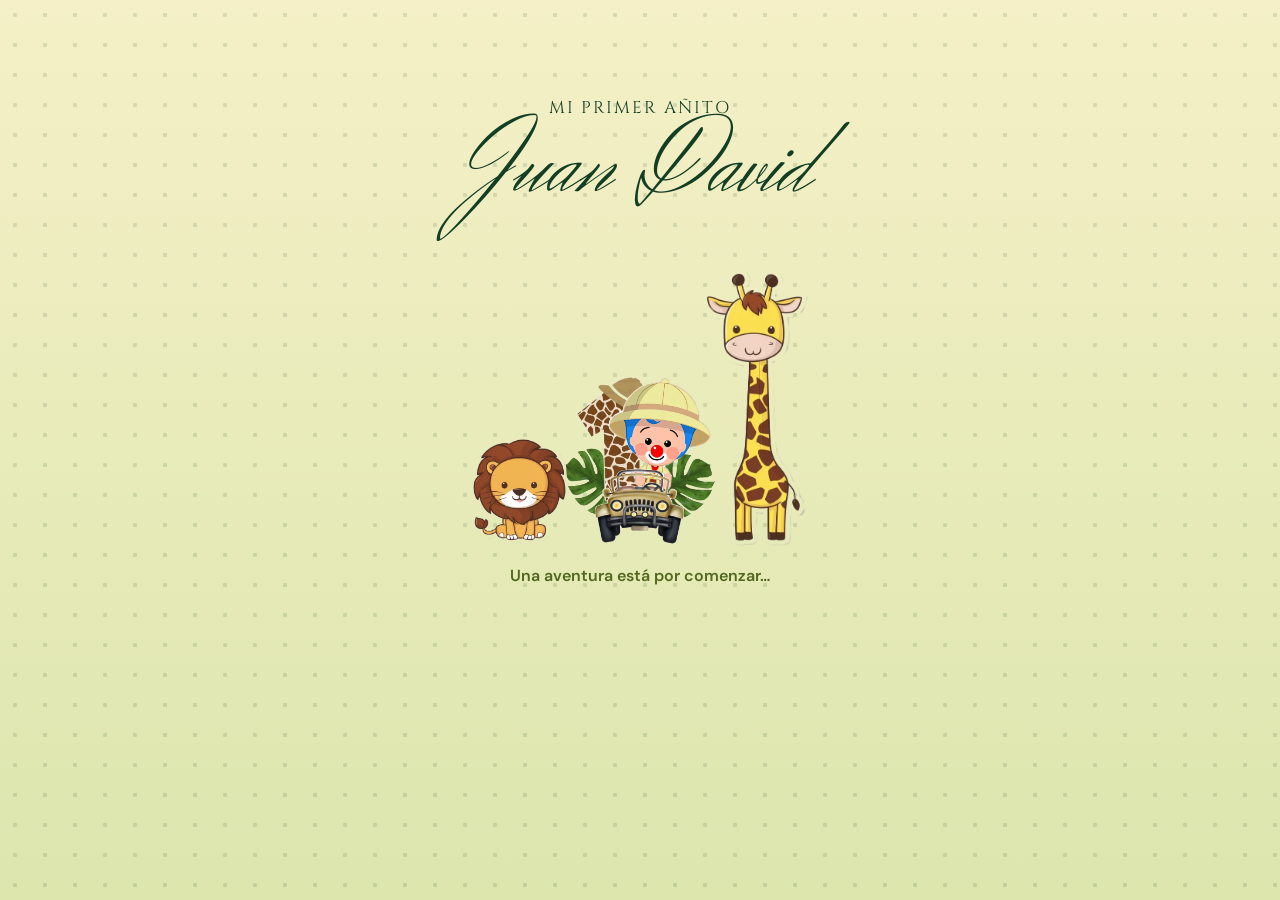
<file: propuesta/index.html>
<!DOCTYPE html>
<html lang="es">

<head>
    <meta charset="UTF-8" />
    <meta name="viewport" content="width=device-width, initial-scale=1.0" />
    <title>Mi primer añito Juan David — Propuesta</title>
    <meta name="description" content="Invitación al primer añito de Juan David" />
    <meta property="og:title" content="Mi primer añito Juan David" />
    <meta property="og:description" content="Acompáñanos a celebrar el primer añito de Juan David." />
    <meta property="og:image" content="./assets/1.jpg" />
    <link rel="icon" href="./assets/favicon.ico" />
    <link rel="preconnect" href="https://fonts.googleapis.com" />
    <link rel="preconnect" href="https://fonts.gstatic.com" crossorigin />
    <link href="https://fonts.googleapis.com/css2?family=Cinzel:wght@400;600&family=DM+Sans:wght@400;500;600;700&family=Herr+Von+Muellerhoff&display=swap" rel="stylesheet" />
    <link rel="stylesheet" href="./styles.css" />
    <script src="./script.js" defer></script>
</head>

<body>
    <div class="loader" id="loader" aria-live="polite">
        <p class="loader-kicker">Mi primer añito</p>
        <h1>Juan David</h1>
        <div class="loader-animals" aria-hidden="true">
            <img src="./assets/leon.png" alt="" />
            <img class="loader-main" src="./assets/1.png" alt="" />
            <img src="./assets/jirafa.png" alt="" />
        </div>
        <p class="loader-note">Una aventura está por comenzar…</p>
    </div>

    <div class="music-choice" id="music-choice" role="dialog" aria-modal="true" aria-labelledby="music-question">
        <div class="music-choice-card">
            <span class="music-note" aria-hidden="true">♪</span>
            <h2 id="music-question">¿Quieres ver la invitación con música?</h2>
            <div class="music-choice-buttons">
                <button type="button" id="music-yes">Sí, con música</button>
                <button type="button" id="music-no">No, gracias</button>
            </div>
        </div>
    </div>

    <main class="site-shell" id="invitation" hidden>
        <div class="floating-balloon-layer" aria-hidden="true">
            <div class="floating-balloon floating-balloon--left"><span></span></div>
            <div class="floating-balloon floating-balloon--center"><span></span></div>
            <div class="floating-balloon floating-balloon--right"><span></span></div>
        </div>
        <section class="hero section-pad">
            <p class="eyebrow">Estás invitado a celebrar</p>
            <h1 class="script-title">Juan David</h1>
            <p class="hero-age">¡Mi primer añito!</p>
            <div class="hero-animals" aria-hidden="true">
                <img src="./assets/leon.png" alt="" />
                <img class="hero-main" src="./assets/1.png" alt="" />
                <img src="./assets/jirafa.png" alt="" />
            </div>
            <p class="hero-copy">Acompáñanos a vivir una tarde llena de alegría, cariño y aventura.</p>
            <p class="hero-date">Sábado 12 de setiembre de 2026</p>
            <div class="countdown" id="countdown" aria-label="Cuenta regresiva">
                <div><strong id="days">00</strong><span>Días</span></div>
                <div><strong id="hours">00</strong><span>Horas</span></div>
                <div><strong id="minutes">00</strong><span>Min</span></div>
                <div><strong id="seconds">00</strong><span>Seg</span></div>
            </div>
        </section>

        <section class="paper-card story section-pad reveal">
            <p class="section-kicker">Un año de amor</p>
            <h2>Mi primer añito</h2>
            <p>“Hace un año nuestras vidas cambiaron para siempre. Llegaste pequeñito, pero llenaste nuestros corazones de un amor inmenso. Hoy celebramos tu primer año de vida y queremos que seas parte de este momento tan especial.”</p>
        </section>

        <section class="gallery section-pad" aria-label="Fotos de Juan David">
            <figure class="photo-card reveal"><img src="./assets/1.jpg" alt="Juan David sonriendo en la cama" /></figure>
            <figure class="photo-card reveal"><img src="./assets/2.jpg" alt="Juan David sonriendo con una pelota" /></figure>
            <figure class="photo-card reveal"><img src="./assets/3.jpg" alt="Juan David celebrando su primer corte de cabello" /></figure>
            <figure class="photo-card reveal"><img src="./assets/4.jpg" alt="Juan David en el estadio" /></figure>
        </section>

        <section class="paper-card parents section-pad reveal">
            <p class="section-kicker">Con mucho amor</p>
            <h2>Mis papis</h2>
            <div class="parent-grid">
                <p><span>Mami</span><strong>Katherine</strong></p>
                <p><span>Papi</span><strong>Adrian</strong></p>
            </div>
        </section>

        <section class="paper-card celebration section-pad reveal">
            <p class="section-kicker">Reserva la fecha</p>
            <h2>Celebración</h2>
            <div class="celebration-details">
                <p>La celebración se llevará a cabo el<br /><strong>sábado 12 de setiembre de 2026.</strong></p>
                <p><span>Hora</span><strong>3:00 p. m.</strong></p>
                <p><span>Dirección</span><strong>Loma del Pilar 322,<br />Santiago de Surco</strong></p>
            </div>
        </section>

        <section class="pass-card section-pad" id="pass-card" hidden>
            <p class="section-kicker" id="pass-title">Pase</p>
            <h2 id="guest-name"></h2>
            <p>Tenemos reservado</p>
            <strong class="pass-number" id="pass-number"></strong>
            <p id="pass-label">Lugar</p>
        </section>

        <section class="paper-card gifts section-pad reveal">
            <div class="gift-icon" aria-hidden="true">🎁</div>
            <h2>Regalos</h2>
            <p>Aprecio cada gesto de cariño en este día tan especial. Si desean hacerme un regalo, pueden elegir el detalle que prefieran. Todo será recibido con mucha alegría y gratitud.</p>
        </section>

        <section class="actions section-pad reveal">
            <article class="action-item">
                <div class="action-icon" aria-hidden="true">
                    <svg viewBox="0 0 24 24"><path d="M12 21s7-6.1 7-12a7 7 0 1 0-14 0c0 5.9 7 12 7 12Z"/><circle cx="12" cy="9" r="2.5"/></svg>
                </div>
                <p class="section-kicker">Cómo llegar</p>
                <h2>Ubicación</h2>
                <a class="action-button" href="https://www.google.com/maps/search/?api=1&amp;query=Loma%20del%20Pilar%20322%2C%20Santiago%20de%20Surco%2C%20Per%C3%BA" target="_blank" rel="noopener">¿Cómo llegar?</a>
            </article>
            <div class="leaf-divider" aria-hidden="true"><span></span></div>
            <article class="action-item">
                <div class="action-icon" aria-hidden="true">
                    <svg viewBox="0 0 24 24"><path d="M4 5.5A2.5 2.5 0 0 1 6.5 3h11A2.5 2.5 0 0 1 20 5.5v9a2.5 2.5 0 0 1-2.5 2.5H9l-5 4v-15.5Z"/><path d="m8 9 2.3 2.3L16 6.5"/></svg>
                </div>
                <p class="section-kicker">Nos encantará verte</p>
                <h2>Confirma tu asistencia</h2>
                <a class="action-button" href="https://api.whatsapp.com/send?phone=51983466060&amp;text=Hola,%20confirmo%20mi%20asistencia%20al%20primer%20a%C3%B1ito%20de%20Juan%20David%20el%20s%C3%A1bado%2012%20de%20setiembre.%20Mi%20nombre%20y%20apellido%20es:%20" target="_blank" rel="noopener">Confirmar por WhatsApp</a>
            </article>
        </section>

        <footer>
            <p>Desarrollado con ♡ por <a href="https://www.facebook.com/giftclickbo" target="_blank" rel="noopener noreferrer" aria-label="Visitar Giftclick en Facebook">Giftclick ✨</a></p>
        </footer>
    </main>

    <div class="music-player" id="music-player" aria-label="Reproductor de música">
        <div class="player-heading">
            <span class="player-note" aria-hidden="true">♪</span>
            <strong>Mi Canción</strong>
        </div>
        <button type="button" id="music-toggle" aria-label="Reproducir música">▶</button>
        <div class="player-progress-row">
            <div class="progress"><span id="progress-current"></span></div>
            <span id="time-display">00:00</span>
        </div>
    </div>
</body>

</html>
</file>
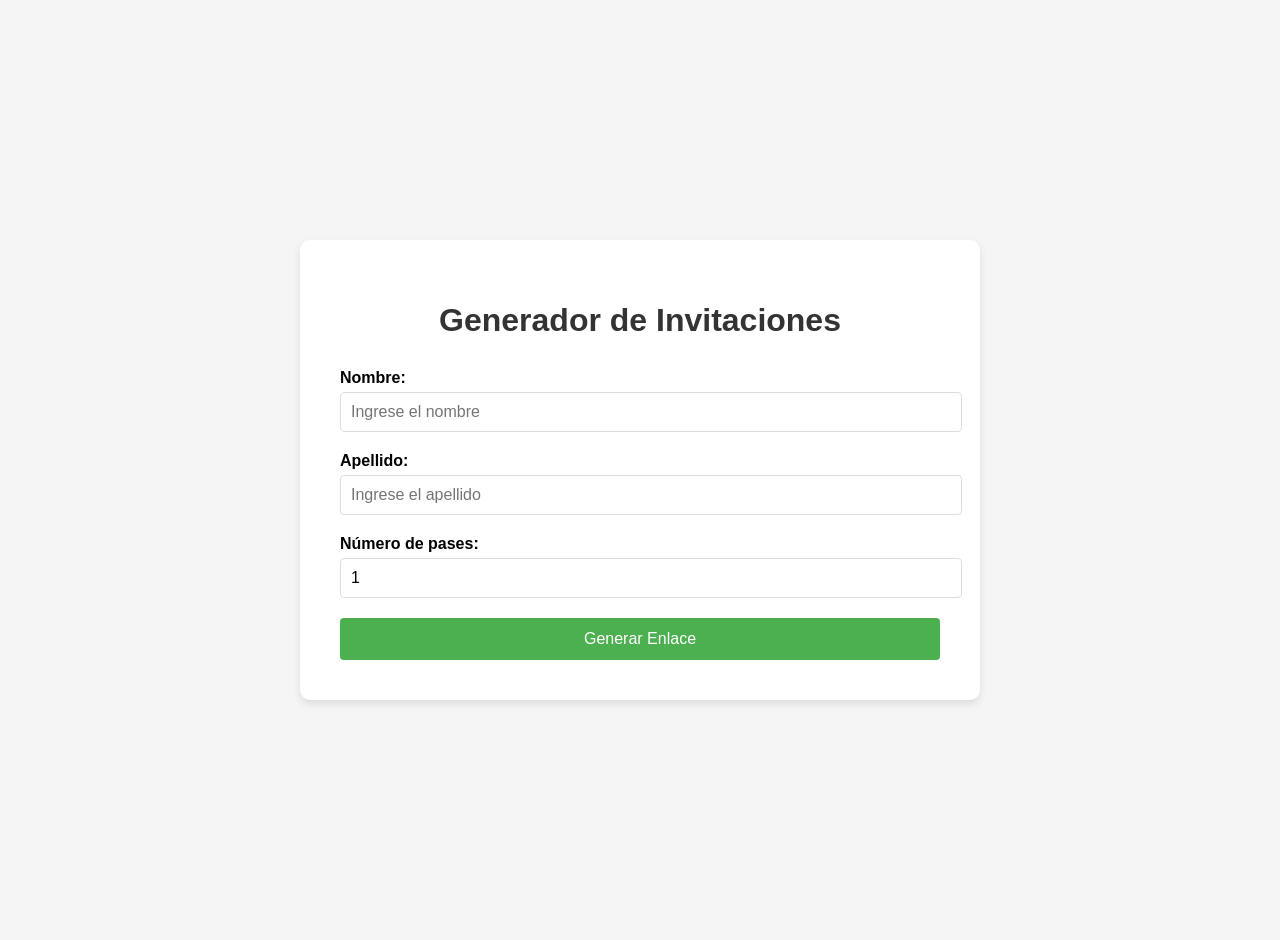
<file: pases.html>
<!DOCTYPE html>
<html lang="es">
<head>
    <meta charset="UTF-8">
    <meta name="viewport" content="width=device-width, initial-scale=1.0">
    <title>Generador de Invitaciones</title>
    <style>
        body {
            font-family: Arial, sans-serif;
            margin: 0;
            padding: 20px;
            display: flex;
            justify-content: center;
            align-items: center;
            min-height: 100vh;
            background-color: #f5f5f5;
        }

        .generator-container {
            background-color: white;
            padding: 40px;
            border-radius: 10px;
            box-shadow: 0 4px 8px rgba(0, 0, 0, 0.1);
            width: 80%;
            max-width: 600px;
        }

        h1 {
            color: #333;
            text-align: center;
            margin-bottom: 30px;
        }

        .form-group {
            margin-bottom: 20px;
        }

        label {
            display: block;
            margin-bottom: 5px;
            font-weight: bold;
        }

        input {
            width: 100%;
            padding: 10px;
            border: 1px solid #ddd;
            border-radius: 4px;
            font-size: 16px;
        }

        button {
            background-color: #4CAF50;
            color: white;
            border: none;
            padding: 12px 20px;
            font-size: 16px;
            cursor: pointer;
            border-radius: 4px;
            display: block;
            margin: 20px auto 0;
            width: 100%;
        }

        button:hover {
            background-color: #45a049;
        }

        .result {
            margin-top: 30px;
            padding: 15px;
            background-color: #f9f9f9;
            border: 1px solid #ddd;
            border-radius: 4px;
            display: none;
        }

        .result p {
            margin-bottom: 10px;
            word-break: break-all;
        }

        .copy-button {
            background-color: #2196F3;
            margin-top: 10px;
        }

        .copy-button:hover {
            background-color: #0b7dda;
        }

        .preview {
            margin-top: 30px;
            padding: 20px;
            background-color: #f0f8ff;
            border-radius: 8px;
            text-align: center;
            display: none;
        }

        .preview-title {
            font-weight: bold;
            margin-bottom: 10px;
        }

        .preview-content {
            padding: 15px;
            border: 1px solid #ddd;
            border-radius: 4px;
            background-color: white;
        }
    </style>
</head>
<body>
    <div class="generator-container">
        <h1>Generador de Invitaciones</h1>
        
        <div class="form-group">
            <label for="firstName">Nombre:</label>
            <input type="text" id="firstName" placeholder="Ingrese el nombre">
        </div>
        
        <div class="form-group">
            <label for="lastName">Apellido:</label>
            <input type="text" id="lastName" placeholder="Ingrese el apellido">
        </div>
        
        <div class="form-group">
            <label for="numPasses">Número de pases:</label>
            <input type="number" id="numPasses" placeholder="Ingrese el número de pases" min="1" value="1">
        </div>
        
        <button id="generateButton">Generar Enlace</button>
        
        <div class="preview" id="previewContainer">
            <div class="preview-title">Vista previa:</div>
            <div class="preview-content">
                <div id="preview-passes-title">Pase</div>
                <h3 id="preview-name"></h3>
                <div>Tenemos Reservado</div>
                <h2 id="preview-number">1</h2>
                <div id="preview-places-text">Lugar</div>
            </div>
        </div>
        
        <div class="result" id="resultContainer">
            <p><strong>Enlace personalizado:</strong></p>
            <p id="generatedLink"></p>
            <button class="copy-button" id="copyButton">Copiar Enlace</button>
        </div>
    </div>

    <script>
        document.addEventListener('DOMContentLoaded', function() {
            const generateButton = document.getElementById('generateButton');
            const copyButton = document.getElementById('copyButton');
            const resultContainer = document.getElementById('resultContainer');
            const previewContainer = document.getElementById('previewContainer');
            const generatedLinkElement = document.getElementById('generatedLink');
            const numPassesInput = document.getElementById('numPasses');
            
            // Actualizar la vista previa cuando se cambia el número de pases
            numPassesInput.addEventListener('input', updatePreview);
            document.getElementById('firstName').addEventListener('input', updatePreview);
            document.getElementById('lastName').addEventListener('input', updatePreview);
            
            function updatePreview() {
                const firstName = document.getElementById('firstName').value.trim();
                const lastName = document.getElementById('lastName').value.trim();
                const numPasses = document.getElementById('numPasses').value.trim();
                
                if (firstName || lastName || numPasses) {
                    document.getElementById('preview-name').textContent = `${firstName} ${lastName}`;
                    document.getElementById('preview-number').textContent = numPasses;
                    
                    // Actualizar singular/plural
                    if (numPasses === "1") {
                        document.getElementById('preview-passes-title').textContent = "Pase";
                        document.getElementById('preview-places-text').textContent = "Lugar";
                    } else {
                        document.getElementById('preview-passes-title').textContent = "Pases";
                        document.getElementById('preview-places-text').textContent = "Lugares";
                    }
                    
                    previewContainer.style.display = 'block';
                } else {
                    previewContainer.style.display = 'none';
                }
            }
            
            generateButton.addEventListener('click', function() {
                const firstName = document.getElementById('firstName').value.trim();
                const lastName = document.getElementById('lastName').value.trim();
                const numPasses = document.getElementById('numPasses').value.trim();
                
                if (!firstName || !lastName || !numPasses) {
                    alert('Por favor, complete todos los campos');
                    return;
                }
                
                // Crear los parámetros para la URL
                const params = `${encodeURIComponent(firstName)}-${encodeURIComponent(lastName)}-${encodeURIComponent(numPasses)}-`;
                
                // Obtener la URL base de la página actual
                const baseUrl = window.location.href.split('/').slice(0, -1).join('/');
                
                // Crear la URL completa
                const fullUrl = `${baseUrl}/index.html?${params}`;
                
                // Mostrar el resultado
                generatedLinkElement.textContent = fullUrl;
                resultContainer.style.display = 'block';
                
                // Actualizar la vista previa
                updatePreview();
            });
            
            copyButton.addEventListener('click', function() {
                const linkText = generatedLinkElement.textContent;
                
                // Crear un elemento de texto temporal para copiar
                const tempInput = document.createElement('input');
                tempInput.value = linkText;
                document.body.appendChild(tempInput);
                tempInput.select();
                document.execCommand('copy');
                document.body.removeChild(tempInput);
                
                // Cambiar temporalmente el texto del botón para dar feedback
                const originalText = copyButton.textContent;
                copyButton.textContent = '¡Enlace copiado!';
                setTimeout(function() {
                    copyButton.textContent = originalText;
                }, 2000);
            });
        });
    </script>
</body>
</html>
</file>
<file: styles.css>
/* Fuentes y Reset */
@import url("https://fonts.googleapis.com/css2?family=Cinzel&family=Herr+Von+Muellerhoff&family=Roboto:wght@300;400&display=swap");

* {
  margin: 0;
  padding: 0;
  box-sizing: border-box;
}

@font-face {
  font-family: "Snell Bold";
  src: url("./SnellBT-Bold\ .otf") format("opentype");
  font-weight: bold;
  font-style: normal;
}

.countdown-timer {
  display: flex;
  justify-content: center;
  align-items: center;
  margin: 30px 0 10px 0;
}

.countdown-circle {
  display: flex;
  gap: 18px;
  background: linear-gradient(135deg, #80310a 60%, #ede99f 100%);
  border-radius: 40px;
  padding: 18px 32px;
  box-shadow: 0 4px 24px 0 rgba(29, 38, 67, 0.18), 0 1.5px 0 #cc986b inset;
  border: 2.5px solid #ebe99e;
}

.camino-container {
  width: 100%;
}

.camino {
  width: 100%;
  position: relative;
  z-index: -1;
  margin-top: -600px;
}

.countdown-segment {
  display: flex;
  flex-direction: column;
  align-items: center;
  min-width: 60px;
}

.countdown-number {
  font-family: "Cinzel", serif;
  font-size: 2.2rem;
  color: #fff;
  font-weight: bold;
  letter-spacing: 1px;
  text-shadow: 0 2px 8px #b37e34cc, 0 1px 0 #fff2;
}

.countdown-label {
  font-family: "Roboto", sans-serif;
  font-size: 1rem;
  color: #ece89e;
  margin-top: 2px;
  letter-spacing: 0.5px;
  text-shadow: 0 1px 0 #fff2;
}

.qr {
  border-radius: 15px;
}

a[href^="tel"] {
  pointer-events: none;
  cursor: default;
  text-decoration: none;
  color: inherit;
  background-color: rgba(255, 255, 255, 0);
}

#Footer_group_1_,
[id^="PinkFlowerGroup"],
[id^="BaseGroup"] path,
[id^="LeafGroup"] path,
path[id^="Stroke"],
g[id^="BudGroup"] g[id^="BudGroup"] g[id^="Bud"],
#Bud8_1_,
#Bud10_1_,
#Bud23_1_,
#Bud26_1_,
[id^="Dots"],
[id^="Flourish"] {
  visibility: hidden;
}

/* Ocultar barra de desplazamiento en todos los navegadores */
::-webkit-scrollbar {
  display: none;
}

/* Para Firefox */
html {
  scrollbar-width: none;
}

body,
html {
  height: 100%;
  font-family: "Roboto", sans-serif;
  overflow-x: hidden;
  /*background-color: #fdf6f0;*/
  /*! width: 440px; */
  margin: auto;
}

body {
  background:
    radial-gradient(circle, rgba(235, 233, 155, 0.28) 0 2px, transparent 2.6px) 0 0 / 32px 32px,
    linear-gradient(to bottom, #043d18 0%, #556419 100%);
  margin: 0;
  overflow-x: hidden;
  position: relative;
  min-height: 100vh;
  max-width: 625px;
  margin: auto;
}

#jireh {
  font-size: 4em;
  margin-block: 55px;
}
/* Marco fijo PNG */
.frame {
  position: fixed;
  top: 0;
  left: 0;
  width: 100vw;
  height: 100vh;
  background: url("./assets/perla.png") no-repeat center center;
  background-size: cover;
  z-index: 1000;
  pointer-events: none; /* para permitir clics en contenido */
  box-shadow: 21px 62px 23px rgba(0, 0, 0, 0.3); /* sombra al marco */
  filter: drop-shadow(-33px 6px 35px #00000096);
}

/* Contenido Scrollable detrás del marco */
.content {
  position: relative;
  padding: 100px 20px;
  max-width: 600px;
  margin: 0 auto;
  z-index: 1;
  padding: 39px;
  margin-top: 35px;
  /*! margin-bottom: 150px; */
}

/* Secciones internas */
.section {
  margin-bottom: 50px;
  text-align: center;
}

/* Títulos */
.title {
  font-family: "Snell Bold", "Herr Von Muellerhoff", cursive;
  font-size: 64px;
  color: #ebe99b;
  margin-bottom: 10px;
  text-align: center;
}

.subtitle {
  font-family: "Cinzel", serif;
  font-size: 24px;
  color: #fff;
  margin-bottom: 40px;
}

.quote-image {
  width: 70%;
  max-width: 600px;
  height: auto;
  /*! box-shadow: 0 10px 20px rgba(0, 0, 0, 0.2); */
  border-radius: 10px;
  margin-bottom: 35px;
}

.bible-quote {
  text-align: center;
  padding: 60px 20px;
}

.text {
  font-size: 18px;
  line-height: 1.6;
  color: #f0eb99;
  font-family: "roboto", sans-serif;
  font-weight: 200;
}

.decorative-rose1 {
  display: block;
  margin: -40px auto 30px auto;
  width: 300px;
  height: auto;
}

.decorative-rose {
  display: block;
  margin: 20px auto 10px auto;
  width: 175px;
  height: auto;
}

.decorative-perl {
  display: block;
  margin: -40px auto 30px auto;
  width: 300px;
  height: auto;
}

.ad {
  margin-top: -120px !important;
  position: relative;
  z-index: 2;
}

.fra {
  width: 120%;
  position: relative;
  margin-left: -30px;
}

.overlay {
  position: fixed;
  top: 0;
  left: 0;
  width: 100%;
  height: 100%;
  background: #938885;
  clip-path: polygon(
    0 0,
    100% 0,
    100% 100%,
    0 100%,
    0 0%,
    10% 0%,
    10% 95%,
    90% 95%,
    90% 5%,
    0 5%
  );
  pointer-events: none;
}

.vestimenta-container {
  display: flex;
  align-items: center;
  justify-content: center;
  flex-direction: column;
  max-width: 500px;
  margin: auto;
  color: #ebe99b;
}

.item {
  display: flex;
  align-items: center;
  text-align: left;
  margin-bottom: 15px;
}

.icono svg {
  width: 40px;
  height: auto;
  margin-right: 25px;
}

.rol {
  font-size: 15px;
  margin: 0;
  line-height: 1.4;
}

.rol small {
  font-size: 12px;
}

.svg-accept > svg {
  width: 100px;
}
.svg-accept {
  text-align: center;
}

.totens {
  display: flex;
  grid-template-columns: 1fr 1fr;
  width: auto;
  justify-items: center;
  align-items: center;
  gap: 20px;
  text-align: center;
  margin-bottom: 50px;
  flex-direction: column;
}

.b2 {
  text-align: center;
}

a {
  text-decoration: none;
  color: white;
  background-color: #80310a;
  border-radius: 15px;
  padding: 10px 15px;
  box-shadow: 0px 2px 5px rgba(0, 0, 0, 0.2);
}

.anim-anillos {
  width: 150px;
  height: 150px;
  margin: auto;
  margin-bottom: 50px;
}

.anim-anillos {
  width: 150px;
  height: 150px;
  margin: auto;
  /*! margin-top: 50px; */
  margin-bottom: 91px;
}

.anillo-move1,
.anillo-move2 {
  stroke: #b8780e;
  stroke-width: 3.5px;
  fill-opacity: 0;
}
.anillo-path {
  stroke: #b8780e;
  stroke-width: 1.69px;
  fill-opacity: 0;
  animation: jump-and-fade 3s ease-in 3s infinite;
}

@keyframes jump-and-fade {
  0% {
    animation-timing-function: ease-in;
    opacity: 0;
    transform: translateY(45px);
  }

  24% {
    opacity: 0;
  }

  40% {
    animation-timing-function: ease-in;
    transform: translateY(24px);
  }

  70% {
    opacity: 1;
    animation-timing-function: ease-in;
    transform: translateY(12px);
  }

  82% {
    animation-timing-function: ease-in;
    transform: translateY(6px);
  }

  93% {
    animation-timing-function: ease-in;
    transform: translateY(4px);
  }

  25%,
  55%,
  75%,
  87% {
    animation-timing-function: ease-out;
    transform: translateY(0px);
  }

  100% {
    animation-timing-function: ease-out;
    opacity: 1;
    transform: translateY(0px);
  }
}

.anillo-path1 {
  stroke: #b8780e;
  stroke-width: 1.69px;
  fill-opacity: 0;
  animation: jump-and-fade1 3s infinite;
}

@keyframes jump-and-fade1 {
  0% {
    opacity: 0.3;
    transform: translateY(0px);
  }
  50% {
    opacity: 0.7;
    transform: translateY(-15px);
  }
  80% {
    opacity: 1;
    transform: translateY(-5px);
  }

  100% {
    opacity: 0.8;
    transform: translateY(-2px);
  }
}

.anillo-move1 {
  animation: move-left-right 3s infinite;
}

.anillo-move2 {
  animation: move-right-left 3s infinite;
}

@keyframes move-right-left {
  0% {
    transform: translateX(0);
  }
  50% {
    transform: translateX(15%);
  }
  100% {
    transform: translateX(0);
  }
}

@keyframes move-left-right {
  0% {
    transform: translateX(0);
  }
  50% {
    transform: translateX(-15%);
  }
  100% {
    transform: translateX(0);
  }
}

.anim-fiesta {
  width: 130px;
  height: 130px;
  margin: auto;
  margin-top: 45px;
}

.anim-fiesta svg {
  width: 100%;
  height: 100%;
  transform: translate3d(0px, 0px, 0px);
}

.anim-fiesta path {
  stroke-linecap: round;
  stroke-linejoin: miter;
  fill-opacity: 0;
  stroke-miterlimit: 10;
  stroke: #ebe99b;
  stroke-opacity: 1;
  stroke-width: 3.531;
}

.anim-fiesta {
  fill-opacity: 0;
  animation: jump-and-fade2 3s infinite;
}

#openModalBtn {
  text-decoration: none;
  color: white;
  background-color: #000000;
  border-radius: 15px;
  padding: 10px 15px;
  box-shadow: 0px 2px 5px rgba(0, 0, 0, 0.2);
  border: none;
  cursor: pointer;
  font-size: 16px;
  font-family: "Cormorant Garamond", serif;
}

.toten3 {
  /*! margin-top: 80px; */
  /*! margin-right: 35px; */
  /*! margin-top: -15px; */
  grid-column-start: 1;
  grid-column-end: 2;
  grid-row-start: 1;
  grid-row-end: 2;
}

.toten3a {
  grid-column-start: 1;
  grid-column-end: 2;
  grid-row-start: 2;
  grid-row-end: 3;
}

.toten4 {
  width: 150px;
  /*! margin-top: 5px; */
  /*! margin-left: 85px; */
  grid-column-start: 2;
  grid-column-end: 3;
  grid-row-start: 1;
  grid-row-end: 2;
}

.toten4a {
  grid-column-start: 2;
  grid-column-end: 3;
  grid-row-start: 2;
  grid-row-end: 3;
}

.toten1 {
  margin-top: -15px;
  grid-column-start: 1;
  grid-column-end: 2;
  grid-row-start: 1;
  grid-row-end: 2;
}

.toten2 {
  grid-column-start: 2;
  grid-column-end: 3;
  grid-row-start: 1;
  grid-row-end: 2;
}

.toten1a {
  grid-column-start: 1;
  grid-column-end: 2;
  grid-row-start: 2;
  grid-row-end: 3;
}

.toten2a {
  grid-column-start: 2;
  grid-column-end: 3;
  grid-row-start: 2;
  grid-row-end: 3;
}

.templetext {
  margin-top: -45px;
}

.toten3 {
  margin-top: 60px;
}

.vendimiatext {
  padding-top: 15px;
}

#svggiftclick {
  width: 200px;
  height: 100px;
  margin-bottom: -29px;
  margin-left: -35px;
}
#footerlink {
  background-color: transparent;
  margin: 0;
  padding: 0;
  width: 50px;
  height: 50px;
  box-shadow: none;
}

footer {
  text-align: center;
  background-color: #ebe99b;
  height: 350px;
  width: 100%;
  position: relative;
  margin-top: 124px;
  /*! margin-bottom: 80px; */
  color: #80310a;
  padding-top: 30px;
}

#rana {
  width: 209px;
  margin: auto 0px auto 0px;
  margin-bottom: -57px;
  z-index: 2;
}

footer div p {
  margin-left: 50px;
}

footer div span {
  margin-left: 3px;
}

#ron {
  margin-top: 25px;
}

footer > p {
  font-size: 12px;
}

.footergitfclick {
  text-align: center;
  display: flex;
  flex-direction: column;
  justify-content: space-around;
  align-items: center;
  text-align: center;
}

.footnumber {
  padding-bottom: 45px;
  margin-top: -10px;
}

#ron {
  text-align: center;
  color: #80310a;
  margin-bottom: -172px;
  z-index: 2;
  position: relative;
}
@keyframes jump-and-fade2 {
  0% {
    opacity: 0.2;
    transform: translateY(0px) scale(1) rotate(-5deg);
  }
  30% {
    opacity: 0.7;
    transform: translateY(-20px) scale(1.08) rotate(7deg);
    filter: brightness(1.2) drop-shadow(0 0 8px #ffe066);
  }
  60% {
    opacity: 1;
    transform: translateY(-8px) scale(1.12) rotate(-8deg);
    filter: brightness(1.4) drop-shadow(0 0 12px #ffb6f9);
  }
  100% {
    opacity: 1;
    transform: translateY(-2px) scale(1) rotate(0deg);
    filter: brightness(1) drop-shadow(0 0 0 #fff);
  }
}

.reveal,
.reveal-left,
.reveal-right {
  opacity: 0;
  transition: all 1.8s cubic-bezier(0.68, -0.55, 0.27, 1.55);
  will-change: opacity, transform, filter;
  filter: blur(2px) brightness(1.2) drop-shadow(0 0 8px #ffe066);
}

#di {
  margin-top: 5px;
}
/* Posición inicial */
.reveal {
  transform: translateY(60px) scale(0.96) rotate(-6deg);
}

.reveal-left {
  transform: translateX(-80px) scale(0.96) rotate(-8deg);
}

.reveal-right {
  transform: translateX(80px) scale(0.96) rotate(8deg);
}

/* Activado al entrar en pantalla */
.reveal.active,
.reveal-left.active,
.reveal-right.active {
  opacity: 1;
  transform: translateX(0) translateY(0) scale(1.04) rotate(0deg);
  filter: blur(0) brightness(1.1) drop-shadow(0 0 12px #ffb6f9);
}

/* Suavidad para imágenes */
.quote-image {
  transition: transform 0.5s cubic-bezier(0.68, -0.55, 0.27, 1.55), opacity 0.5s ease, filter 0.5s;
  filter: drop-shadow(0 0 10px #ffe066);
}

.ron {
  width: 250px;
}

.image-reveal {
  opacity: 0;
  transform: scale(0.92) rotate(-4deg);
  transition: opacity 2.5s cubic-bezier(0.68, -0.55, 0.27, 1.55), transform 1.5s cubic-bezier(0.68, -0.55, 0.27, 1.55), filter 1.2s;
  will-change: opacity, transform, filter;
  filter: blur(2px) brightness(1.2) drop-shadow(0 0 8px #ffe066);
}

/* Cuando entra en pantalla */
.image-reveal.active {
  opacity: 1;
  transform: scale(1.06) rotate(2deg);
  filter: blur(0) brightness(1.1) drop-shadow(0 0 14px #ffb6f9);
}

/* Transición en cascada */
.image-reveal[data-delay] {
  transition-delay: var(--delay, 0s);
}

.sparkle {
  position: absolute;
  width: 10px;
  height: 10px;
  background: radial-gradient(circle, #fdf6d4 0%, #e8c56f 100%);
  border-radius: 50%;
  animation: sparkle 3s infinite ease-in-out;
  opacity: 0.7;
}

.card {
  background-image: url("./assets/baile.jpg");
  background-size: cover;
  background-position: center;
  border-radius: 20px;
  padding: 24px;
  width: 350px;
  height: 700px;
  margin: 16px auto;
  box-shadow: 0 8px 20px rgba(0, 0, 0, 0.15);
  border: 3px solid #80310a;
  position: relative;
  overflow: hidden;
  animation: fadeInUp 1s ease;
  color: white; /* Asegura que el texto sea blanco */
  z-index: 1;
}

.card::before {
  content: "";
  position: absolute;
  inset: 0; /* full overlay */
  background-color: rgba(0, 0, 0, 0.5); /* overlay oscuro */
  z-index: 0;
}

.card * {
  position: relative;
  z-index: 1;
}

.card h1 {
  /*! font-family: "Parisienne", cursive; */
  color: white;
  font-size: 2.2em;
  text-align: center;
  margin-bottom: 16px;
}

.card p {
  font-size: 1em;
  line-height: 1.6;
  /*! text-align: justify; */
}

.highlight {
  font-weight: bold;
  color: white;
}

.footer {
  text-align: center;
  margin-top: 20px;
  font-style: italic;
  color: white;
}

.firefly {
  position: fixed;
  width: 8px;
  height: 8px;
  background: radial-gradient(circle, #fff799 0%, #ffeb60 40%, transparent 80%);
  border-radius: 50%;
  pointer-events: none;
  mix-blend-mode: screen;
  z-index: 1000;
  will-change: transform, opacity;
}

.background-firefly {
  z-index: 100;
  filter: blur(2px);
}

.foreground-firefly {
  z-index: 1000;
}

@keyframes sparkle {
  0%,
  100% {
    transform: scale(0.5);
    opacity: 0.2;
  }
  50% {
    transform: scale(1.5);
    opacity: 1;
  }
}
/* Responsive para pantallas pequeñas */
@media (max-width: 768px) {
  .title {
    font-size: 48px;
    margin-top: 15px;
    padding-left: 25px;
  }

  .subtitle {
    font-size: 20px;
    /*! margin-inline: 40px; */
  }

  .text {
    font-size: 16px;
    font-family: "roboto", sans-serif;
    margin-inline: 60px;
  }
}

/* Decoración safari: globos suaves y puntos integrados al fondo. */
.celebration-section,
.actions-wrapper {
  position: relative;
}

.celebration-section > :not(.balloon-cluster),
.actions-wrapper > :not(.balloon-cluster) {
  position: relative;
  z-index: 1;
}

.balloon-cluster {
  position: absolute;
  width: 105px;
  height: 150px;
  pointer-events: none;
  z-index: 0;
  opacity: 0.72;
}

.balloon-cluster--celebration {
  top: 72px;
  right: 4px;
}

.balloon-cluster--actions {
  top: 43%;
  right: 8px;
}

.balloon {
  position: absolute;
  width: 39px;
  height: 50px;
  border-radius: 50% 50% 46% 46%;
  box-shadow: inset -7px -9px 0 rgba(75, 55, 20, 0.12), inset 8px 7px 0 rgba(255, 255, 255, 0.2);
}

.balloon::before {
  content: "";
  position: absolute;
  left: 50%;
  bottom: -6px;
  width: 0;
  height: 0;
  border-left: 5px solid transparent;
  border-right: 5px solid transparent;
  border-top: 8px solid currentColor;
  transform: translateX(-50%);
}

.balloon::after {
  content: "";
  position: absolute;
  top: calc(100% + 4px);
  left: 50%;
  width: 1px;
  height: 76px;
  background: rgba(235, 233, 155, 0.72);
  transform: rotate(5deg);
  transform-origin: top;
}

.balloon:nth-child(1) {
  top: 3px;
  left: 5px;
  transform: rotate(-7deg);
}

.balloon:nth-child(2) {
  top: 20px;
  left: 36px;
  transform: rotate(6deg);
}

.balloon:nth-child(3) {
  top: 0;
  right: 1px;
  transform: rotate(11deg);
}

.balloon--gold {
  color: #d7aa42;
  background: #d7aa42;
}

.balloon--olive {
  color: #8fa247;
  background: #8fa247;
}

.balloon--cream {
  color: #eee7a0;
  background: #eee7a0;
}

.balloon--rust {
  color: #a85b2b;
  background: #a85b2b;
}

/* Ubicación primero y confirmación después, con botones equivalentes. */
.actions-wrapper {
  display: flex;
  flex-direction: column;
  width: 100%;
}

#location-section {
  order: 1;
}

#confirmation-section {
  order: 2;
}

.action-group {
  gap: 16px;
  margin-bottom: 24px;
  padding: 28px 22px;
}

.action-group .toten2,
.action-group .toten3 {
  margin-top: 0;
}

.action-group .anim-fiesta {
  width: 108px;
  height: 108px;
  margin-top: 0;
}

.action-group .subtitle {
  margin-bottom: 20px;
}

.action-group .toten2a,
.action-group .toten3a {
  display: flex;
  justify-content: center;
  width: 100%;
}

.action-group .b2 {
  display: inline-flex;
  align-items: center;
  justify-content: center;
  width: min(100%, 300px);
  min-height: 48px;
  padding: 12px 20px;
  border: 2px solid #ebe99b;
  border-radius: 999px;
  background: linear-gradient(135deg, #80310a, #a85b2b);
  box-shadow: 0 8px 22px rgba(26, 20, 4, 0.28);
  font-weight: 700;
}

.header[hidden] {
  display: none !important;
}

/* Evita que el texto toque los bordes en teléfonos angostos. */
@media (max-width: 420px) {
  #content {
    padding-right: max(18px, env(safe-area-inset-right, 0px));
    padding-left: max(18px, env(safe-area-inset-left, 0px));
  }

  #content .text,
  #content .subtitle,
  .totens .text,
  .totens .subtitle {
    max-width: 100%;
    margin-right: 0;
    margin-left: 0;
    overflow-wrap: anywhere;
  }

  #content .celebration-details .text {
    padding-right: 0;
    padding-left: 0;
  }

  #content .title,
  .totens .title {
    padding-right: 4px;
    padding-left: 4px;
  }

  #jireh {
    font-size: clamp(44px, 15vw, 56px);
  }

  .main-animals-container {
    width: 100% !important;
    max-width: 320px;
  }

  .card {
    width: 100%;
    max-width: 350px;
    min-height: 620px;
  }

  .container {
    width: 100% !important;
  }

  .countdown-circle {
    width: 100%;
    gap: 6px;
    justify-content: space-evenly;
    padding: 14px 8px;
  }

  .countdown-segment {
    flex: 1;
    min-width: 0;
  }

  .countdown-number {
    font-size: 1.7rem;
  }

  .countdown-label {
    font-size: 0.78rem;
  }

  .totens,
  .actions-wrapper {
    width: 100%;
    padding-right: 18px;
    padding-left: 18px;
  }

  .action-group {
    padding-right: 0;
    padding-left: 0;
  }

  .balloon-cluster {
    opacity: 0.46;
    transform: scale(0.78);
    transform-origin: top right;
  }

  #music-player-bar {
    width: calc(100% - 20px) !important;
    margin: 10px !important;
  }

  #player-content {
    padding-right: 22px !important;
    padding-left: 22px !important;
  }

  #track-title {
    font-size: 16px !important;
  }
}

@media (max-width: 340px) {
  #content,
  .totens,
  .actions-wrapper {
    padding-right: 16px;
    padding-left: 16px;
  }

  .title {
    font-size: 42px;
  }

  #player-content {
    padding-right: 18px !important;
    padding-left: 18px !important;
  }
}
</file>
<file: propuesta/styles.css>
:root {
    --forest: #123e24;
    --forest-deep: #082b18;
    --olive: #7e913b;
    --gold: #c89b39;
    --cream: #f7f1cf;
    --paper: rgba(255, 253, 237, 0.94);
    --rust: #a7552a;
    --ink: #39412c;
    --browser-top-clearance: 96px;
}

* {
    box-sizing: border-box;
}

html {
    scrollbar-width: none;
}

html::-webkit-scrollbar {
    display: none;
}

body {
    margin: 0;
    color: var(--ink);
    background: var(--forest-deep);
    font-family: "DM Sans", sans-serif;
}

body.choice-open {
    overflow: hidden;
}

button,
a {
    font: inherit;
}

.loader {
    position: fixed;
    inset: 0;
    z-index: 1000;
    display: flex;
    flex-direction: column;
    align-items: center;
    justify-content: flex-start;
    min-height: 100dvh;
    padding: calc(env(safe-area-inset-top, 0px) + var(--browser-top-clearance)) 22px 32px;
    overflow: hidden;
    color: var(--forest);
    text-align: center;
    background:
        radial-gradient(circle, rgba(18, 62, 36, 0.13) 0 2px, transparent 2.5px) 0 0 / 30px 30px,
        linear-gradient(180deg, #f5f0c7, #dce6ad);
}

.loader[hidden] {
    display: none;
}

.loader-kicker {
    margin: 0 0 -2px;
    font-family: "Cinzel", serif;
    font-size: 17px;
    letter-spacing: 0.12em;
    text-transform: uppercase;
}

.loader h1,
.script-title {
    margin: 0;
    font-family: "Herr Von Muellerhoff", cursive;
    font-weight: 400;
}

.loader h1 {
    font-size: clamp(64px, 22vw, 104px);
    line-height: 1;
}

.loader-animals,
.hero-animals {
    position: relative;
    display: flex;
    align-items: flex-end;
    justify-content: center;
    width: min(100%, 360px);
}

.loader-animals {
    min-height: 310px;
    margin-top: 18px;
}

.loader-animals img,
.hero-animals img {
    width: 31%;
    height: auto;
    object-fit: contain;
}

.loader-animals .loader-main,
.hero-animals .hero-main {
    z-index: 1;
    width: 42%;
    margin: 0 -4%;
}

.loader-note {
    margin: 16px 0 0;
    color: #52671f;
    font-weight: 600;
}

.music-choice {
    position: fixed;
    inset: 0;
    z-index: 1200;
    display: none;
    align-items: flex-start;
    justify-content: center;
    padding: calc(env(safe-area-inset-top, 0px) + var(--browser-top-clearance) + 20px) 20px 30px;
    background: rgba(8, 43, 24, 0.48);
    backdrop-filter: blur(9px);
    -webkit-backdrop-filter: blur(9px);
}

.music-choice.is-visible {
    display: flex;
}

.music-choice-card {
    width: min(100%, 340px);
    padding: 26px 22px 22px;
    color: #fff;
    text-align: center;
    background: linear-gradient(145deg, var(--rust), var(--forest));
    border: 2px solid #eadf90;
    border-radius: 26px;
    box-shadow: 0 20px 50px rgba(0, 0, 0, 0.3);
}

.music-note {
    display: block;
    margin-bottom: 4px;
    color: #f3e79b;
    font-size: 34px;
}

.music-choice-card h2 {
    margin: 0 0 20px;
    font-size: 21px;
    line-height: 1.3;
}

.music-choice-buttons {
    display: flex;
    gap: 10px;
    justify-content: center;
}

.music-choice-buttons button {
    flex: 1;
    min-height: 44px;
    border: 0;
    border-radius: 999px;
    color: var(--forest);
    background: var(--cream);
    font-weight: 700;
    cursor: pointer;
}

.site-shell {
    position: relative;
    isolation: isolate;
    width: min(100%, 625px);
    min-height: 100vh;
    margin: 0 auto;
    padding-bottom: 150px;
    overflow: hidden;
    background: transparent;
}

.site-shell::before {
    content: "";
    position: absolute;
    inset: 0;
    z-index: 0;
    background:
        radial-gradient(circle, rgba(18, 62, 36, 0.12) 0 2px, transparent 2.5px) 0 0 / 31px 31px,
        linear-gradient(180deg, #eff0c9 0%, #f8f4dc 45%, #dbe3ae 100%);
}

.site-shell > section,
.site-shell > footer {
    position: relative;
    z-index: 5;
}

.section-pad {
    padding-right: clamp(22px, 7vw, 42px);
    padding-left: clamp(22px, 7vw, 42px);
}

.hero {
    position: relative;
    padding-top: calc(env(safe-area-inset-top, 0px) + var(--browser-top-clearance));
    padding-bottom: 64px;
    color: #fff;
    text-align: center;
    background:
        radial-gradient(circle at 50% 15%, rgba(255, 255, 255, 0.12), transparent 34%),
        linear-gradient(180deg, var(--forest-deep), var(--forest));
    border-radius: 0 0 42px 42px;
}

.eyebrow,
.section-kicker {
    margin: 0 0 8px;
    font-family: "Cinzel", serif;
    font-size: 13px;
    font-weight: 600;
    letter-spacing: 0.14em;
    text-transform: uppercase;
}

.eyebrow {
    color: #e7da80;
}

.script-title {
    color: #f3e697;
    font-size: clamp(72px, 24vw, 120px);
    line-height: 0.92;
}

.hero-age {
    margin: 10px 0 18px;
    font-family: "Cinzel", serif;
    font-size: clamp(22px, 7vw, 34px);
}

.hero-animals {
    min-height: 260px;
    margin: 0 auto 20px;
}

.hero-copy,
.story p,
.gifts p {
    max-width: 480px;
    margin-right: auto;
    margin-left: auto;
    font-size: 17px;
    line-height: 1.75;
}

.hero-copy {
    color: #f8f6df;
}

.hero-date {
    margin: 28px auto 20px;
    color: #efe49b;
    font-family: "Cinzel", serif;
    font-size: 17px;
    font-weight: 600;
}

.countdown {
    display: grid;
    grid-template-columns: repeat(4, 1fr);
    gap: 8px;
    max-width: 470px;
    margin: 0 auto;
}

.countdown div {
    padding: 13px 5px;
    background: rgba(255, 255, 255, 0.1);
    border: 1px solid rgba(239, 228, 155, 0.55);
    border-radius: 16px;
}

.countdown strong,
.countdown span {
    display: block;
}

.countdown strong {
    color: #fff;
    font-family: "Cinzel", serif;
    font-size: clamp(21px, 6vw, 30px);
}

.countdown span {
    margin-top: 3px;
    color: #efe49b;
    font-size: 11px;
    text-transform: uppercase;
}

.paper-card,
.pass-card,
.actions {
    position: relative;
    width: calc(100% - clamp(32px, 10vw, 70px));
    margin: 34px auto;
    padding-top: 44px;
    padding-bottom: 44px;
    text-align: center;
    background: var(--paper);
    border: 1px solid rgba(126, 145, 59, 0.28);
    border-radius: 30px;
    box-shadow: 0 18px 45px rgba(49, 66, 30, 0.12);
}

.paper-card h2,
.pass-card h2,
.actions h2 {
    margin: 0 0 18px;
    color: var(--forest);
    font-family: "Cinzel", serif;
    font-size: clamp(28px, 9vw, 43px);
    font-weight: 600;
}

.section-kicker {
    color: var(--rust);
}

.gallery {
    display: grid;
    gap: 24px;
    padding-top: 12px;
    padding-bottom: 12px;
}

.photo-card {
    margin: 0;
    overflow: hidden;
    background: #fff;
    border: 5px solid #fff;
    border-radius: 28px;
    box-shadow: 0 16px 35px rgba(35, 55, 24, 0.16);
}

.photo-card img {
    display: block;
    width: 100%;
    height: auto;
}

.parent-grid {
    display: grid;
    grid-template-columns: repeat(2, minmax(0, 1fr));
    gap: 14px;
}

.parent-grid p {
    margin: 0;
    padding: 18px 10px;
    background: #eef0c9;
    border-radius: 18px;
}

.parent-grid span,
.parent-grid strong,
.celebration-details span,
.celebration-details strong {
    display: block;
}

.parent-grid span,
.celebration-details span {
    margin-bottom: 5px;
    color: var(--rust);
    font-size: 12px;
    font-weight: 700;
    letter-spacing: 0.12em;
    text-transform: uppercase;
}

.parent-grid strong {
    color: var(--forest);
    font-family: "Cinzel", serif;
    font-size: 18px;
}

.celebration-details {
    display: grid;
    gap: 38px;
}

.celebration-details p {
    margin: 0;
    font-size: 16px;
    line-height: 1.65;
}

.celebration-details strong {
    color: var(--forest);
    font-size: 18px;
}

.pass-card {
    color: #fff;
    background: linear-gradient(145deg, var(--forest), #4f6c29);
    border-color: #e6d87b;
}

.pass-card .section-kicker,
.pass-card h2 {
    color: #f2e697;
}

.pass-card p {
    margin: 8px 0;
}

.pass-number {
    display: grid;
    width: 126px;
    height: 126px;
    margin: 18px auto;
    place-items: center;
    color: #fff;
    border: 2px solid #eadf90;
    border-radius: 28px;
    font-family: "Cinzel", serif;
    font-size: 68px;
}

.gift-icon {
    margin-bottom: 8px;
    font-size: 54px;
}

.actions {
    padding-top: 48px;
    padding-bottom: 48px;
}

.action-item {
    position: relative;
    z-index: 1;
}

.action-icon {
    display: grid;
    width: 72px;
    height: 72px;
    margin: 0 auto 16px;
    place-items: center;
    color: var(--rust);
    background: #eef0c9;
    border-radius: 50%;
}

.action-icon svg {
    width: 38px;
    height: 38px;
    fill: none;
    stroke: currentColor;
    stroke-linecap: round;
    stroke-linejoin: round;
    stroke-width: 1.7;
}

.action-button {
    display: inline-flex;
    align-items: center;
    justify-content: center;
    width: min(100%, 310px);
    min-height: 50px;
    padding: 12px 20px;
    color: #fff;
    text-decoration: none;
    background: linear-gradient(135deg, var(--rust), #c17b38);
    border: 2px solid #e7d887;
    border-radius: 999px;
    box-shadow: 0 9px 22px rgba(126, 75, 31, 0.2);
    font-weight: 700;
}

.leaf-divider {
    position: relative;
    width: 68%;
    height: 1px;
    margin: 46px auto;
    background: rgba(126, 145, 59, 0.35);
}

.leaf-divider span {
    position: absolute;
    top: 50%;
    left: 50%;
    width: 14px;
    height: 14px;
    background: var(--olive);
    border-radius: 14px 0;
    transform: translate(-50%, -50%) rotate(45deg);
}

footer {
    padding: 16px 20px 42px;
    color: var(--forest);
    text-align: center;
    font-size: 13px;
}

footer a {
    color: inherit;
    font-weight: 700;
    text-decoration-thickness: 1px;
    text-underline-offset: 3px;
}

.music-player {
    position: fixed;
    right: 10px;
    bottom: 10px;
    left: 10px;
    z-index: 900;
    display: grid;
    grid-template-columns: 1fr auto;
    gap: 7px 14px;
    width: min(calc(100% - 20px), 585px);
    margin: 0 auto;
    padding: 12px 18px 10px;
    color: #fff;
    background: rgba(18, 62, 36, 0.86);
    border: 1px solid rgba(240, 226, 139, 0.42);
    border-radius: 24px;
    box-shadow: 0 12px 35px rgba(0, 0, 0, 0.26);
    backdrop-filter: blur(12px);
    -webkit-backdrop-filter: blur(12px);
    opacity: 0;
    pointer-events: none;
    transform: translateY(20px);
    transition: 0.3s ease;
}

.music-player.is-visible {
    opacity: 1;
    pointer-events: auto;
    transform: translateY(0);
}

.player-heading {
    display: flex;
    gap: 9px;
    align-items: center;
}

.player-note {
    color: #f2e697;
    font-size: 23px;
}

#music-toggle {
    grid-column: 2;
    grid-row: span 2;
    width: 46px;
    height: 46px;
    color: #fff;
    background: rgba(255, 255, 255, 0.12);
    border: 1px solid rgba(255, 255, 255, 0.2);
    border-radius: 50%;
    cursor: pointer;
}

.progress {
    position: relative;
    height: 4px;
    overflow: hidden;
    background: rgba(255, 255, 255, 0.22);
    border-radius: 999px;
}

.player-progress-row {
    display: grid;
    grid-template-columns: minmax(0, 1fr) auto;
    gap: 9px;
    align-items: center;
    min-width: 0;
}

.progress span {
    display: block;
    width: 0;
    height: 100%;
    background: #f2e697;
}

#time-display {
    position: static;
    min-width: 34px;
    text-align: right;
    font-size: 11px;
    line-height: 1;
}

.floating-balloon-layer {
    position: fixed;
    inset: 0;
    left: 50%;
    z-index: 2;
    width: min(100vw, 625px);
    height: 100dvh;
    overflow: hidden;
    pointer-events: none;
    transform: translateX(-50%);
}

.floating-balloon {
    position: absolute;
    bottom: -150px;
    width: 46px;
    height: 145px;
    color: var(--gold);
    opacity: 0;
    animation: balloon-rise 16s linear infinite;
    will-change: transform, opacity;
}

.floating-balloon > span {
    position: relative;
    display: block;
    width: 46px;
    height: 60px;
    background: currentColor;
    border-radius: 50% 50% 46% 46%;
    box-shadow: inset -6px -8px rgba(58, 45, 12, 0.12), inset 7px 7px rgba(255, 255, 255, 0.2);
}

.floating-balloon > span::before {
    content: "";
    position: absolute;
    bottom: -7px;
    left: 50%;
    border-right: 5px solid transparent;
    border-left: 5px solid transparent;
    border-top: 8px solid currentColor;
    transform: translateX(-50%);
}

.floating-balloon > span::after {
    content: "";
    position: absolute;
    top: calc(100% + 5px);
    left: 50%;
    width: 1px;
    height: 88px;
    background: rgba(111, 93, 44, 0.52);
}

.floating-balloon--left {
    left: 7%;
    color: #d6ac4c;
    animation-delay: 0s;
    --balloon-drift: 24px;
}

.floating-balloon--center {
    left: calc(50% - 23px);
    color: #8ea14b;
    animation-delay: 2s;
    --balloon-drift: -20px;
}

.floating-balloon--right {
    right: 7%;
    color: #ad5f34;
    animation-delay: 3.5s;
    --balloon-drift: 18px;
}

@keyframes balloon-rise {
    0% {
        opacity: 0;
        transform: translate3d(0, 12vh, 0) rotate(-4deg);
    }

    8% {
        opacity: 0.52;
    }

    50% {
        transform: translate3d(var(--balloon-drift), -58vh, 0) rotate(5deg);
    }

    90% {
        opacity: 0.52;
    }

    100% {
        opacity: 0;
        transform: translate3d(0, -125vh, 0) rotate(-3deg);
    }
}

.reveal {
    opacity: 0;
    transform: translateY(24px);
    transition: opacity 0.75s ease, transform 0.75s ease;
}

.reveal.is-visible {
    opacity: 1;
    transform: none;
}

@media (max-width: 360px) {
    :root {
        --browser-top-clearance: 116px;
    }

    .section-pad {
        padding-right: 22px;
        padding-left: 22px;
    }

    .hero {
        padding-top: calc(env(safe-area-inset-top, 0px) + var(--browser-top-clearance));
    }

    .hero-animals {
        min-height: 225px;
    }

    .paper-card,
    .pass-card,
    .actions {
        width: calc(100% - 28px);
        padding-right: 22px;
        padding-left: 22px;
    }

    .script-title {
        font-size: clamp(56px, 21.5vw, 78px);
    }

    .loader h1 {
        font-size: clamp(58px, 21vw, 70px);
    }

    .hero-copy,
    .story p,
    .gifts p {
        font-size: 15px;
    }

    .music-choice-buttons {
        flex-direction: column;
    }

    .music-player {
        right: 8px;
        left: 8px;
        width: min(calc(100% - 16px), 585px);
        padding-right: 14px;
        padding-left: 14px;
    }

    .floating-balloon {
        width: 40px;
    }

    .floating-balloon > span {
        width: 40px;
        height: 53px;
    }
}

@media (prefers-reduced-motion: reduce) {
    *,
    *::before,
    *::after {
        scroll-behavior: auto !important;
        transition-duration: 0.01ms !important;
        animation-duration: 0.01ms !important;
    }

    .floating-balloon {
        display: none;
    }
}
</file>
